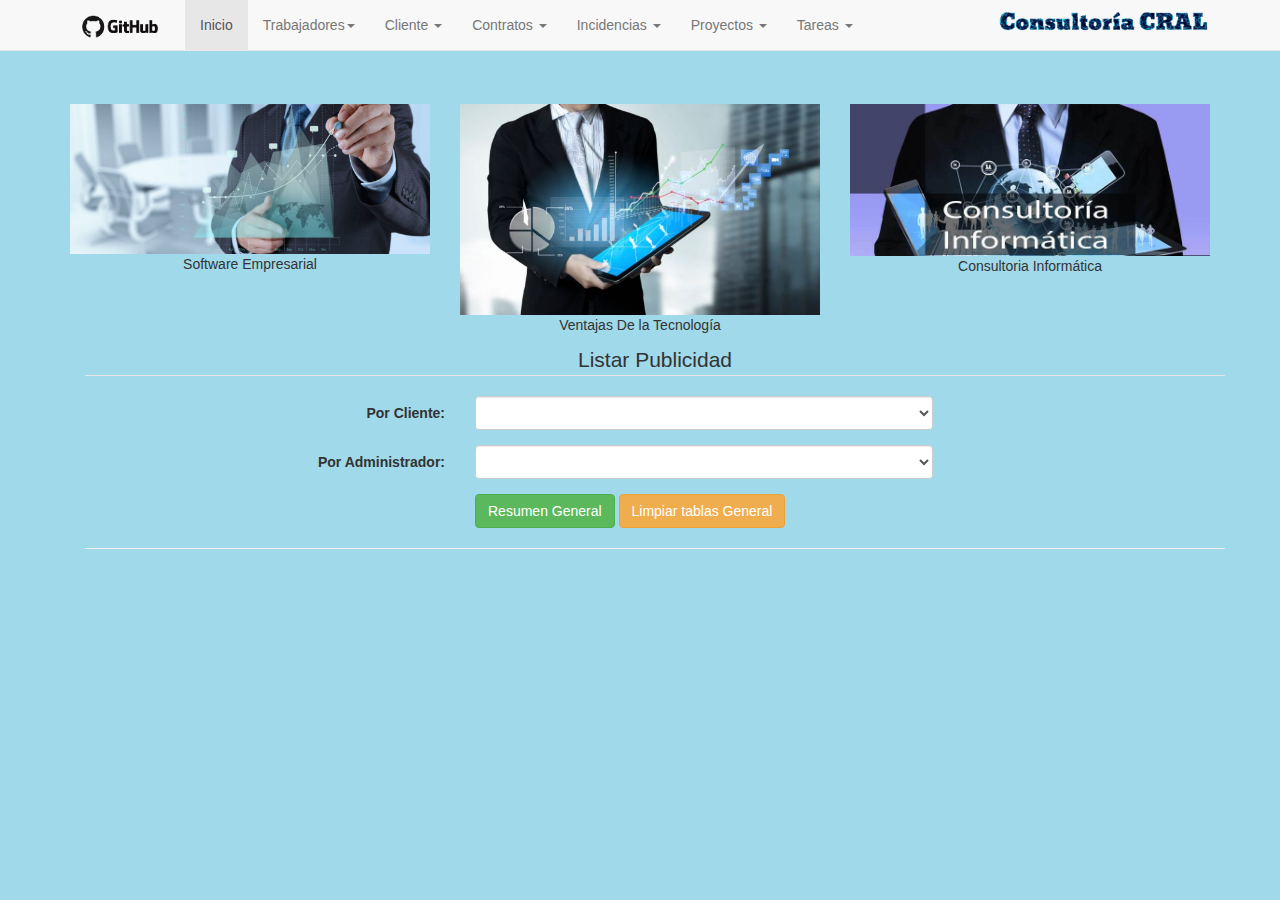
<file: index.html>
<!doctype html>
<html lang="es">
<head>
    <meta charset="UTF-8">
    <meta name="viewport"
          content="width=device-width, user-scalable=no, initial-scale=1.0, maximum-scale=1.0, minimum-scale=1.0">
    <meta http-equiv="X-UA-Compatible" content="ie=edge">

    <!-- Bootstrap -->

    <link href="bootstrap/css/bootstrap.min.css" rel="stylesheet">

    <link  href="css/toastr.css" rel="stylesheet">


    <!--<script src="https://oss.maxcdn.com/html5shiv/3.7.3/html5shiv.min.js"></script>-->
    <!--<script src="https://oss.maxcdn.com/respond/1.4.2/respond.min.js"></script>-->

    <link rel="stylesheet" href="css/styleMultilevel.css">

    <style>


        body{
           /* background-image: url(Consultoría.png);
            background-repeat: no-repeat;
            background-position: 280px 30px;*/
            background-color: rgba(71, 182, 214, 0.52);

        }

    </style>




    <title>Consultoria CRAL</title>
</head>
<body>

<!-- MENU NAVEGACION -->

<div class="container-fluid">
    <div class="navbar navbar-default navbar-fixed-top" role="navigation">
        <div class="container">
            <div class="navbar-header">
                <button type="button" class="navbar-toggle" data-toggle="collapse" data-target=".navbar-collapse">
                    <span class="sr-only">Toggle navigation</span>
                    <span class="icon-bar"></span>
                    <span class="icon-bar"></span>
                    <span class="icon-bar"></span>
                </button>
                <a class="navbar-brand" href="https://github.com/CristianGarciaO/Consultoria-Informatica">
                    <img class="img-responsive"  src="images/github.png" alt="Proyecto GitHub"
                         style="max-width:100px; margin-top: -7px;">
                    </a>
            </div>
            <div class="collapse navbar-collapse">
                <ul class="nav navbar-nav navbar-right">
                    <li><a href="#"><img src="images/logo.gif" class="img-responsive" alt="logo" style="max-width: 213px; margin-top: -6px;"></a></li>
                </ul>
                <ul class="nav navbar-nav">
                    <li class="active"><a id="eventInicio" href="#">Inicio</a></li>
                    <li>
                        <a href="#" class="dropdown-toggle" data-toggle="dropdown">Trabajadores<b class="caret"></b></a>
                        <ul class="dropdown-menu multi-level">
                            <li class="dropdown-submenu">
                                <a href="#" class="dropdown-toggle" data-toggle="dropdown">Administradores</a>
                                <ul class="dropdown-menu">
                                    <li><a id="eventNuevoAdmin" href="#">Nuevo Administrador</a></li>
                                    <li><a id="eventModificarAdmin" href="#">Modificar Administrador</a></li>
                                    <li class="divider"></li>
                                    <li><a href="#" id="eventListarAdministrador">Listar Administrador</a></li>
                                </ul>
                            </li>
                            <li class="dropdown-submenu">
                                <a href="#" class="dropdown-toggle" data-toggle="dropdown">Analistas</a>
                                <ul class="dropdown-menu">
                                    <li><a id="eventNuevoAnalista" href="#">Nuevo Analista</a></li>
                                    <li><a id="eventModificaAnalista" href="#">Modificar Analista</a></li>
                                    <li class="divider"></li>
                                    <li><a href="#" id="eventListarAnalistas">Listar Analista</a></li>
                                </ul>
                            </li>
                            <li class="dropdown-submenu">
                                <a href="#" class="dropdown-toggle" data-toggle="dropdown">Programadores</a>
                                <ul class="dropdown-menu">
                                    <li><a id="eventNuevoProgramador" href="#">Nuevo Programador</a></li>
                                    <li><a id="eventModificaProgramador" href="#">Modificar Programador</a></li>
                                    <li class="divider"></li>
                                    <li><a id="eventListarProgramadores" href="#">Listar Programador</a></li>
                                </ul>
                            </li>
                        </ul>
                    </li>
                    <li>
                        <a href="#" class="dropdown-toggle" data-toggle="dropdown">Cliente <b class="caret"></b></a>
                        <ul class="dropdown-menu">
                            <li><a id="eventNuevoCliente" href="#">Nuevo Cliente</a></li>
                            <li><a id="eventModificaCliente" href="#">Modificar Cliente</a></li>
                            <li class="divider"></li>
                            <li><a href="#" id="eventListarClientes">Listar Cliente</a></li>
                        </ul>
                    </li>
                    <li>
                        <a href="#" class="dropdown-toggle" data-toggle="dropdown">Contratos <b class="caret"></b></a>
                        <ul class="dropdown-menu">
                            <li><a id="eventNuevoContrato" href="#">Nuevo Contrato</a></li>
                            <li><a id="eventModificarContrato" href="#">Modificar Contrato</a></li>
                            <li class="divider"></li>
                            <li><a id="eventlistarContrato" href="#">Listar Contrato</a></li>
                            <li class="divider"></li>
                            <li class="dropdown-submenu">
                                <a href="#" class="dropdown-toggle" data-toggle="dropdown">Publicidad</a>
                                <ul class="dropdown-menu">
                                    <li><a id="eventNuevaPublicidad" href="#">Asignar Nueva Publicidad</a></li>
                                    <li><a id="eventEliminarPublicidad" href="#">Eliminar Publicidad</a></li>
                                    <li class="divider"></li>
                                    <li >
                                        <a id="eventListarPublicidad" href="#">Listar Publicidad</a>
                                        <!--<ul class="dropdown-menu">-->
                                            <!--<li><a href="#" id="eventListarPubliCliente">Por Cliente</a></li>-->
                                            <!--<li><a href="#" id="eventListarPubliProyecto">Por Proyecto</a></li>-->
                                            <!--<li><a  href="#" id="eventListarPublicidad">Todas</a></li>-->
                                        <!--</ul>-->
                                    </li>
                                </ul>
                            </li>
                        </ul>
                    </li>
                    <li>
                    <a href="#" class="dropdown-toggle" data-toggle="dropdown">Incidencias <b class="caret"></b></a>
                    <ul class="dropdown-menu">
                        <li><a id="eventNuevaIncidencia" href="#">Abrir Incidencia</a></li>
                        <li><a id="eventModificaIncidencia" href="#">Cerrar Incidencia</a></li>
                        <li class="divider"></li>
                        <li class="dropdown-submenu">
                            <a href="#" class="dropdown-toggle" data-toggle="dropdown">Listar Incidencias <b class="caret"></b></a>
                            <ul class="dropdown-menu">
                                <li><a href="#" id="eventListarIncidenciasSinCerrar">Sin Cerrar</a></li>
                                <li><a  href="#" id="eventListarIncidencias">Todas</a></li>
                            </ul>
                        </li>
                    </ul>
                </li>
                    <li>
                        <a href="#" class="dropdown-toggle" data-toggle="dropdown">Proyectos <b class="caret"></b></a>
                        <ul class="dropdown-menu">
                            <li><a id="eventNuevoProyecto" href="#">Nuevo Proyecto</a></li>
                            <li><a id="eventModificaProyecto" href="#">Modificar Proyecto</a></li>
                            <li class="divider"></li>
                            <li><a href="#" id="eventListarProyecto">Listar Proyectos</a>

                            </li>
                        </ul>
                    </li>
                    <li>
                        <a href="#" class="dropdown-toggle" data-toggle="dropdown">Tareas <b class="caret"></b></a>
                        <ul class="dropdown-menu">
                            <li><a id="eventNuevaTarea" href="#">Nueva Tarea</a></li>
                            <li><a id="eventModificaTarea" href="#">Modificar Tarea</a></li>
                            <li class="divider"></li>
                            <li><a href="#" id="eventListarTareas">Listar Tareas</a>

                            </li>
                        </ul>
                    </li>
                </ul>
            </div><!--/.nav-collapse -->
        </div>
    </div>
</div>

<div class="clearfix" id="clearfix"></div>
<div id="tablas"></div>

<div class="container text-center" id="pantallaInicial">
    <br>
    <div class="clearfix"></div>
    <br>
    <div class="row">
        <div class="col-sm-4">
            <img src="images/software_empresarial.jpg" class="img-responsive" style="width:100%" alt="Image">
            <p>Software Empresarial</p>
        </div>
        <div class="col-sm-4">
            <img src="images/ventajas-de-la-tecnologia.jpg" class="img-responsive" style="width:100%" alt="Image">
            <p>Ventajas De la Tecnología</p>
        </div>
        <div class="col-sm-4">
            <img src="images/ConsultoríaInformática.jpg" class="img-responsive" style="width:100%" alt="Image">
            <p>Consultoria Informática</p>
        </div>
    </div>
</div>
<!-- CONTENEDOR PRINCIPAL -->

<div class="container">

    <!-- ********** NUEVO CLIENTE ********** -->

    <div class="container" id="divFormNuevoCliente">

        <form class="form-horizontal" id="formuNuevoCliente">
            <legend class="text-center">Nuevo Cliente</legend>

            <div class="form-group">
                <label class="col-md-4 control-label" for="nombreCliente_NueCli">Nombre:</label>
                <div class="col-md-5">
                    <input id="nombreCliente_NueCli" name="nombreCliente" type="text" placeholder="max 30 caracteres" class="form-control input-md">
                </div>
            </div>

            <div class="form-group">
                <label class="col-md-4 control-label" for="apellidoCliente_NueCli">Apellido:</label>
                <div class="col-md-5">
                    <input id="apellidoCliente_NueCli" name="apellidoCliente" type="text" placeholder="max 30 caracteres" class="form-control input-md">

                </div>
            </div>

            <div class="form-group">
                <label class="col-md-4 control-label" for="dniCliente_NueCli">DNI:</label>
                <div class="col-md-5">
                    <input id="dniCliente_NueCli" name="dniCliente" type="text" placeholder="8 digitos mas letra" class="form-control input-md">

                </div>
            </div>

            <div class="form-group">
                <label class="col-md-4 control-label" for="telefonoCliente_NueCli">Teléfono:</label>
                <div class="col-md-5">
                    <input id="telefonoCliente_NueCli" name="telefonoCliente" type="text" placeholder="9 digitos" class="form-control input-md">

                </div>
            </div>

            <div class="form-group">
                <label class="col-md-4 control-label" for="direccionCliente_NueCli">Dirección:</label>
                <div class="col-md-5">
                    <input id="direccionCliente_NueCli" name="direccionCliente" type="text" placeholder="40 caracteres" class="form-control input-md">

                </div>
            </div>

            <div class="form-group">
                <label class="col-md-4 control-label" for="guardar_NueCli"></label>
                <div class="col-md-8">
                    <button type="button" id="guardar_NueCli" name="guardar" class="btn btn-success">Guardar</button>
                    <button type="button" id="limpiar_NueCli" name="limpiar" class="btn btn-warning">Limpiar Campos</button>
                </div>
            </div>
        </form>

    </div>


    <!-- ********** MODIFICA CLIENTE ********** -->

    <div class="container" id="divFormModificaCliente">

        <form class="form-horizontal" id="formuModificaCliente">

            <legend class="text-center">Modificar Cliente</legend>

            <div class="form-group">
                <label class="col-md-4 control-label" for="selectCliente_ModCli">Selecciona Cliente:</label>
                <div class="col-md-5">
                    <select id="selectCliente_ModCli" name="selectCliente" class="form-control">

                    </select>
                </div>
            </div>

            <hr>

            <!-- AUTOCOMPLETAR LOS CAMPOS CON LOS DATOS DEL CLIENTE QUE SE HA SELECCIONADO PARA MODIFICAR -->

            <div class="form-group">
                <label class="col-md-4 control-label" for="nombreCliente_ModCli">Nombre:</label>
                <div class="col-md-5">
                    <input id="nombreCliente_ModCli" name="nombreCliente" type="text" placeholder="max 30 caracteres" class="form-control input-md" required="">
                </div>
            </div>

            <div class="form-group">
                <label class="col-md-4 control-label" for="apellidoCliente_ModCli">Apellido:</label>
                <div class="col-md-5">
                    <input id="apellidoCliente_ModCli" name="apellidoCliente" type="text" placeholder="max 30 caracteres" class="form-control input-md">

                </div>
            </div>

            <div class="form-group">
                <label class="col-md-4 control-label" for="dniCliente_ModCli">DNI:</label>
                <div class="col-md-5">
                    <input id="dniCliente_ModCli" name="dniCliente" type="text" placeholder="8 digitos mas letra" class="form-control input-md" required="">

                </div>
            </div>

            <div class="form-group">
                <label class="col-md-4 control-label" for="telefonoCliente_ModCli">Teléfono:</label>
                <div class="col-md-5">
                    <input id="telefonoCliente_ModCli" name="telefonoCliente" type="text" placeholder="9 digitos" class="form-control input-md">

                </div>
            </div>

            <div class="form-group">
                <label class="col-md-4 control-label" for="direccionCliente_ModCli">Dirección:</label>
                <div class="col-md-5">
                    <input id="direccionCliente_ModCli" name="direccionCliente" type="text" placeholder="40 caracteres" class="form-control input-md">
                </div>
            </div>

            <div class="form-group">
                <label class="col-md-4 control-label" for="guardar_ModCli"></label>
                <div class="col-md-8">
                    <button type="button" id="guardar_ModCli" name="guardar" class="btn btn-success">Guardar</button>
                    <button type="button" id="limpiar_ModCli" name="limpiar" class="btn btn-warning">Limpiar Campos</button>
                </div>
            </div>
        </form>

    </div>


    <!-- ********** NUEVA INCIDENCIA ********** -->

    <div class="container" id="divFormNuevaIncidencia">

        <form id="formuNuevaIncidencia" class="form-horizontal">

            <legend class="text-center">Nueva Incidencia</legend>


            <div class="form-group">
                <label class="control-label col-md-4" for="asun_NueInc">Asunto</label>
                <div class="controls col-md-5">
                    <input id="asun_NueInc" name="asunto" type="text" placeholder="Máximo 60 caracteres" class="form-control input-md">

                </div>
            </div>


            <div class="form-group">
                <label class="control-label col-md-4" for="descripcion_NueInc">Descripción</label>
                <div class="controls col-md-5">
                    <textarea class="form-control textarea-md" id="descripcion_NueInc" name="desc_inc" placeholder="Describa minuciosamente el motivo de la incidencia"></textarea>
                </div>
            </div>


            <div class="form-group">
                <label class="control-label col-md-4">Prioridad: </label>
                <div class="controls col-md-5">
                    <label class="radio inline" for="prioridad-0">
                        <input type="radio" name="prioridad" id="prioridad-0" value="Grave" checked="checked">
                            Grave
                    </label>
                    <label class="radio inline" for="prioridad-1">
                        <input type="radio" name="prioridad" id="prioridad-1" value="Media">
                            Media
                    </label>
                    <label class="radio inline" for="prioridad-3">
                        <input type="radio" name="prioridad" id="prioridad-3" value="Leve">
                        Leve
                    </label>

                </div>
            </div>


            <div class="form-group">
                <label class="control-label col-md-4" for="administradores_NueInc">Selecciona Administrador</label>
                <div class="controls col-md-5">
                    <select id="administradores_NueInc" name="administradores" class=" form-control input-large">
                        <!--Aqui se crean los options dinamicamente-->
                    </select>
                </div>
            </div>

            <div class="form-group">
                <label class="col-md-4 control-label" for="guardar_NueInc"></label>
                <div class="col-md-8">
                    <button type="button" id="guardar_NueInc" name="guardar" class="btn btn-success">Guardar</button>
                    <button type="button" id="limpiar_NueInc" name="limpiar" class="btn btn-warning">Limpiar Campos</button>
                </div>
            </div>

        </form>




    </div>


    <!-- ********** CERRAR INCIDENCIA ********** -->

    <div class="container" id="divFormModificaIncidencia">

        <form id="formuModificaIncidencia" class="form-horizontal">

            <legend class="text-center">Cerrar Incidencia</legend>

            <!-- SELECCIONAR UNA INCIDENCIA EXISTENTE -->

            <div  class="form-group botones">
                <label class="col-md-4 control-label" for="incidencia_ModInc">Selecciona Incidencia:</label>
                <div class="col-md-5">
                    <select id="incidencia_ModInc" name="incidencia" class="form-control">
                        <!--Aqui las distintas incidencias existentes por cargarComboIncidencias()-->
                    </select>
                </div>
            </div>

            <hr>

            <!-- Al seleccionar, los demas campos se autocompletan con los datos correspondientes a la incidencia seleccionada -->

            <div class="form-group oculto">
                <label class="col-md-4 control-label" for="asun_ModInc">Asunto</label>
                <div class="col-md-5 controls">
                    <input id="asun_ModInc" name="prioridad" type="text" class="form-control input-md" readonly="readonly">

                </div>
            </div>

            <div class="form-group oculto">
                <label class="col-md-4 control-label" for="descripcion_ModInc">Descripción</label>
                <div class="col-md-5 controls">
                    <textarea id="descripcion_ModInc" class="form-control textarea-md" name="desc_inc" readonly="readonly"></textarea>
                </div>
            </div>

            <!-- Multiple Radios (inline) -->
            <div class="form-group oculto">
                <label class="col-md-4 control-label">Prioridad: </label>
                <div class="col-md-5 controls">
                    <input id="prioridad_ModInc" name="prioridad" type="text" class="form-control input-md" readonly="readonly">
                </div>
            </div>

            <!-- Select Basic -->
            <div class="form-group oculto" >
                <label class="col-md-4 control-label" for="administradores_ModInc">Administrador</label>
                <div class="col-md-5 controls">
                    <input id="administradores_ModInc" name="administradores" class="form-control input-large" readonly="readonly">
                      <!--Aqui el admin que abrio la incidencia-->
                    </input>
                </div>
            </div>


            <div class="form-group botones">
                <label class="col-md-4 control-label" for="guardar_ModInc"></label>
                <div class="col-md-8">
                    <button type="button" id="guardar_ModInc" name="cerrar" class="btn btn-success">Cerrar</button>
                    <button type="button" id="limpiar_ModInc" name="limpiar" class="btn btn-warning">Limpiar Campos</button>
                </div>
            </div>

        </form>

    </div>

    <!-- ********** NUEVA PUBLICIDAD ********** -->

    <div class="container" id="divFormNuevaPublioidad">

        <form id="formuNuevaPublicidad" class="form-horizontal">

            <legend class="text-center">Asigna Publicidad</legend>

            <div class="form-group">
                <label class="col-md-4 control-label" for="selectAdmin_NuePub">Selecciona Administrador</label>
                <div class="col-md-5">
                    <select id="selectAdmin_NuePub" name="selectAdmin" class="form-control">

                    </select>
                </div>
            </div>

            <!-- Select Basic -->
            <div class="form-group">
                <label class="col-md-4 control-label" for="cliente_NuePub">Selecciona Cliente:</label>
                <div class="col-md-5">
                    <select id="cliente_NuePub" name="cliente" class="form-control">

                    </select>
                </div>
            </div>


            <div class="form-group">
                <label class="col-md-4 control-label">Tipo:</label>
                <div class="col-md-5">
                    <label class="radio-inline">
                        <input type="radio" name="tipo"  value="Twitter" checked="checked">
                        Twitter
                    </label>
                    <label class="radio-inline">
                        <input type="radio" name="tipo" value="Facebook">
                        Facebook
                    </label>
                    <label class="radio-inline">
                        <input type="radio" name="tipo" value="Email">
                        Email
                    </label>
                </div>
            </div>

            <!-- Textarea -->
            <div class="form-group">
                <label class="col-md-4 control-label" for="descripcion_NuePub">Descripción</label>
                <div class="col-md-5">
                    <textarea class="form-control" id="descripcion_NuePub" name="descripcionPublicidad"></textarea>
                </div>
            </div>

            <!-- Button (Double) -->
            <div class="form-group">
                <label class="col-md-4 control-label" for="guardar_NuePub"></label>
                <div class="col-md-8">
                    <button type="button" id="guardar_NuePub" name="guardar" class="btn btn-success">Guardar</button>
                    <button type="button" id="limpiar_NuePub" name="limpiar" class="btn btn-warning">Limpiar Campos</button>
                </div>
            </div>

        </form>

    </div>


    <!-- ********** ELIMINAR PUBLICIDAD ********** -->

    <div class="container" id="divFormEliminaPublicidad">

        <form id="formuElimiarPublicidad" class="form-horizontal">

            <legend class="text-center">Eliminar Publicidad</legend>

            <div class="form-group">
                <label class="col-md-4 control-label" for="selectPublicidad_EliPub">Selecciona Publicidad:</label>
                <div class="col-md-5">
                    <select id="selectPublicidad_EliPub" name="selectPublicidad" class="form-control">

                    </select>
                </div>
            </div>

            <div class="form-group">
                <label class="col-md-4 control-label" for="eliminar_EliPub"></label>
                <div class="col-md-8">
                    <button type="button" id="eliminar_EliPub" name="guardar" class="btn btn-success">Eliminar</button>
                    <button type="button" id="limpiar_EliPub" name="limpiar" class="btn btn-warning">Limpiar Campos</button>
                </div>
            </div>
        </form>

    </div>

    <!-- ********** LISTAR PUBLICIDAD ********** -->

    <div class="container" id="divFormListarPublicidad">

        <form id="formuListarPublicidad" class="form-horizontal">

            <legend class="text-center">Listar Publicidad</legend>

            <div class="form-group">
                <label class="col-md-4 control-label" for="selectListaPub_Cli">Por Cliente:</label>
                <div class="col-md-5">
                    <select id="selectListaPub_Cli" name="selectListaPubCli" class="form-control">

                    </select>
                </div>
            </div>

            <div class="form-group">
                <label class="col-md-4 control-label" for="selectListaPub_Admin">Por Administrador:</label>
                <div class="col-md-5">
                    <select id="selectListaPub_Admin" name="selectListaPubAdmin" class="form-control">

                    </select>
                </div>
            </div>

            <div class="form-group">
                <label class="col-md-4 control-label" for="listaTodaPublicidad"></label>
                <div class="col-md-8">
                    <button type="button" id="listaTodaPublicidad" name="listaTodo" class="btn btn-success">Resumen General</button>
                    <button type="button" id="limpiarTablasPubli" name="limpiarTabPub" class="btn btn-warning">Limpiar tablas General</button>
                </div>
            </div>

            <div id="listasPublicidad">
                <hr>
            </div>

        </form>

    </div>


    <!-- ********** NUEVO CONTRATO ********** -->

    <div class="container" id="divFormNuevoContrato">

        <form id="formuNuevoContrato" class="form-horizontal">

            <legend class="text-center">Nuevo Contrato</legend>


            <div class="form-group">
                <label class="col-md-4 control-label" for="nombreProyecto_NueCon">Selecciona Proyecto:</label>
                <div class="col-md-5">
                    <select id="nombreProyecto_NueCon" name="nombreProyecto" class="form-control">

                    </select>
                </div>
            </div>

            <!-- Select Basic -->
            <div class="form-group">
                <label class="col-md-4 control-label" for="cliente_NueCon">Selecciona Cliente:</label>
                <div class="col-md-5">
                    <select id="cliente_NueCon" name="cliente" class="form-control">

                    </select>
                </div>
            </div>

            <!-- Text input-->
            <div class="form-group">
                <label class="col-md-4 control-label" for="precio_NueCon">Precio del Proyecto: </label>
                <div class="col-md-5">
                    <input id="precio_NueCon" name="precio" type="text" placeholder="Máximo 10 digitos y entre 1 y 2 decimales" class="form-control input-md">

                </div>
            </div>

            <!-- Text input-->
            <div class="form-group">
                <label class="col-md-4 control-label" for="fechaIni_NueCon">Fecha Inicio:</label>
                <div class="col-md-5">
                    <input id="fechaIni_NueCon" name="fechaIni" type="text" placeholder="aaaa-mm-dd" class="form-control input-md" required="">

                </div>
            </div>

            <!-- Text input-->
            <div class="form-group">
                <label class="col-md-4 control-label" for="fechaFin_NueCon">Fecha Fin:</label>
                <div class="col-md-5">
                    <input id="fechaFin_NueCon" name="fechaFin" type="text" placeholder="aaaa-mm-dd" class="form-control input-md" required="">

                </div>
            </div>


            <div class="form-group">
                <label class="col-md-4 control-label" for="guardar_NueCon"></label>
                <div class="col-md-8">
                    <button type="button" id="guardar_NueCon" name="guardar" class="btn btn-success">Guardar</button>
                    <button type="button" id="limpiar_NueCon" name="limpiar" class="btn btn-warning">Limpiar Campos</button>
                </div>
            </div>

        </form>
    </div>


    <!-- ********** MODIFICAR CONTRATO ********** -->

    <div class="container" id="divFormModificarContrato">

        <form id="formuModificarContrato" class="form-horizontal">

            <legend class="text-center">Modificar Contrato</legend>

            <div class="form-group">
                <label class="col-md-4 control-label" for="selectContrato_ModCon">Selecciona Contrato</label>
                <div class="col-md-5">
                    <select id="selectContrato_ModCon" name="selectContrato" class="form-control">
                       
                    </select>
                </div>
            </div>

            <!-- AL SELECCIONAR EL CONTRATO, EL RESTO DE CAMPOS DE DEBEN AUTOCOMPLETAR CON LOS DATOS DEL CONTRATO SELECCIONADO -->

			<div id="nomCon" class="form-group oculto">
                <label class="col-md-4 control-label" for="nombreProyecto_ModCon">Proyecto: </label>
                <div class="col-md-5">
                    <input id="nombreProyecto_ModCon" name="nombreProyecto" type="text" placeholder="Máx 20 caracteres" class="form-control input-md">
                </div>
            </div>
			
			<div id="nomCli" class="form-group oculto">
                <label class="col-md-4 control-label" for="cliente_ModCon">Cliente: </label>
                <div class="col-md-5">
                    <input id="cliente_ModCon" name="cliente" type="text" placeholder="Máx 30 caracteres" class="form-control input-md">
                </div>
            </div>
			
            <div class="form-group">
                <label class="col-md-4 control-label" for="precio_ModCon">Precio del Proyecto: </label>
                <div class="col-md-5">
                    <input id="precio_ModCon" name="precio" type="text" placeholder="Máximo 10 digitos y entre 1 y 2 decimales" class="form-control input-md">

                </div>
            </div>

            <div class="form-group">
                <label class="col-md-4 control-label" for="fechaIni_ModCon">Fecha Inicio:</label>
                <div class="col-md-5">
                    <input id="fechaIni_ModCon" name="fechaIni" type="text" placeholder="aaaa-mm-dd" class="form-control input-md">

                </div>
            </div>

            <div class="form-group">
                <label class="col-md-4 control-label" for="fechaFin_ModCon">Fecha Fin:</label>
                <div class="col-md-5">
                    <input id="fechaFin_ModCon" name="fechaFin" type="text" placeholder="aaaa-mm-dd" class="form-control input-md">

                </div>
            </div>

            <div class="form-group">
                <label class="col-md-4 control-label" for="guardar_ModCon"></label>
                <div class="col-md-8">
                    <button type="button" id="guardar_ModCon" name="guardar" class="btn btn-success">Guardar</button>
                    <button type="button" id="limpiar_ModCon" name="limpiar" class="btn btn-warning">Limpiar Campos</button>
                </div>
            </div>


        </form>

    </div>


    <!-- ********** NUEVO ADMINISTRADOR ********** -->

    <div class="container" id="divFormNuevoAdministrador">


        <form id="formuNuevoAdmin" class="form-horizontal">

            <legend class="text-center">Nuevo Administrador</legend>


            <div class="form-group">
                <label class="col-md-4 control-label" for="nombreAdmin_NueAdm">Nombre:</label>
                <div class="col-md-5">
                    <input id="nombreAdmin_NueAdm" name="nombreAdmin" type="text" placeholder="max 30 caracteres" class="form-control input-md" required="">

                </div>
            </div>


            <div class="form-group">
                <label class="col-md-4 control-label" for="apellidoAdmin_NueAdm">Apellido:</label>
                <div class="col-md-5">
                    <input id="apellidoAdmin_NueAdm" name="apellidoAdmin" type="text" placeholder="max 30 caracteres" class="form-control input-md">

                </div>
            </div>


            <div class="form-group">
                <label class="col-md-4 control-label" for="dniAdmin_NueAdm">DNI:</label>
                <div class="col-md-5">
                    <input id="dniAdmin_NueAdm" name="dniAdmin" type="text" placeholder="8 digitos mas letra mayuscula" class="form-control input-md" required="">

                </div>
            </div>


            <div class="form-group">
                <label class="col-md-4 control-label" for="telefonoAdmin_NueAdm">Teléfono:</label>
                <div class="col-md-5">
                    <input id="telefonoAdmin_NueAdm" name="telefonoAdmin" type="text" placeholder="9 digitos" class="form-control input-md">

                </div>
            </div>


            <div class="form-group">
                <label class="col-md-4 control-label" for="direccionAdmin_NueAdm">Dirección:</label>
                <div class="col-md-5">
                    <input id="direccionAdmin_NueAdm" name="direccionAdmin" type="text" placeholder="40 caracteres" class="form-control input-md">

                </div>
            </div>


            <div class="form-group">
                <label class="col-md-4 control-label" for="guardar_NueAdm"></label>
                <div class="col-md-8">
                    <button type="button" id="guardar_NueAdm" name="guardar" class="btn btn-success">Guardar</button>
                    <button type="button" id="limpiar_NueAdm" name="limpiar" class="btn btn-warning">Limpiar Campos</button>
                </div>
            </div>


        </form>

    </div>


    <!-- ********** MODIFICAR ADMINISTRADOR ********** -->

    <div class="container" id="divFormModificarAdministrador">

        <form id="formuModificarAdmin" class="form-horizontal">

            <legend class="text-center">Modificar Administrador</legend>

            <div class="form-group">
                <label class="col-md-4 control-label" for="selectAdmin_ModAdm">Selecciona Administrador:</label>
                <div class="col-md-5">
                    <select id="selectAdmin_ModAdm" name="selectAdmin" class="form-control">

                    </select>
                </div>
            </div>

            <hr>

            <!-- AUTOCOMPLETAR LOS CAMPOS CON LOS DATOS DEL ADMIN SELECCIONADO-->


            <div class="form-group">
                <label class="col-md-4 control-label" for="nombreAdmin_ModAdm">Nombre:</label>
                <div class="col-md-5">
                    <input id="nombreAdmin_ModAdm" name="nombreAdmin" type="text" placeholder="max 30 caracteres" class="form-control input-md">

                </div>
            </div>


            <div class="form-group">
                <label class="col-md-4 control-label" for="apellidoAdmin_ModAdm">Apellido:</label>
                <div class="col-md-5">
                    <input id="apellidoAdmin_ModAdm" name="apellidoAdmin" type="text" placeholder="max 30 caracteres" class="form-control input-md">

                </div>
            </div>


            <div class="form-group">
                <label class="col-md-4 control-label" for="dniAdmin_ModAdm">DNI:</label>
                <div class="col-md-5">
                    <input id="dniAdmin_ModAdm" name="dniAdmin" type="text" placeholder="8 digitos mas letra" class="form-control input-md">

                </div>
            </div>


            <div class="form-group">
                <label class="col-md-4 control-label" for="telefonoAdmin_ModAdm">Teléfono:</label>
                <div class="col-md-5">
                    <input id="telefonoAdmin_ModAdm" name="telefonoAdmin" type="text" placeholder="9 digitos" class="form-control input-md">

                </div>
            </div>


            <div class="form-group">
                <label class="col-md-4 control-label" for="direccionAdmin_ModAdm">Dirección:</label>
                <div class="col-md-5">
                    <input id="direccionAdmin_ModAdm" name="direccionAdmin" type="text" placeholder="40 caracteres" class="form-control input-md">

                </div>
            </div>


            <div class="form-group">
                <label class="col-md-4 control-label" for="guardar_ModAdm"></label>
                <div class="col-md-8">
                    <button type="button" id="guardar_ModAdm" name="guardar" class="btn btn-success">Guardar</button>
                    <button type="button" id="limpiar_ModAdm" name="limpiar" class="btn btn-warning">Limpiar Campos</button>
                </div>
            </div>

        </form>


</div>


    <!-- ********** NUEVO PROYECTO ********** -->

    <div class="container" id="divFormNuevoProyecto">

    <form class="form-horizontal" id="formuNuevoProyecto">
        <fieldset>

            <!-- Form Name -->
            <legend class="text-center">Nuevo Proyecto</legend>

            <!-- Text input-->
            <div class="form-group">
                <label class="col-md-4 control-label" for="nombreProyecto">Nombre</label>
                <div class="col-md-4">
                    <input id="nombreProyecto" name="nombreProyecto" type="text" placeholder="Máximo 20 carateres" class="form-control input-md" required="">

                </div>
            </div>

            <!-- Select Basic -->
            <div class="form-group">
                <label class="col-md-4 control-label" for="tareasProyecto">Tareas</label>
                <div class="col-md-4">
                    <select id="tareasProyecto" name="tareasProyecto" class="form-control"  multiple="multiple">

                    </select>
                </div>
            </div>

            <!-- Select Basic -->
            <div class="form-group">
                <label class="col-md-4 control-label" for="analistasProyecto">Analistas</label>
                <div class="col-md-4">
                    <select id="analistasProyecto" name="analistasProyecto" class="form-control"  multiple="multiple">

                    </select>
                </div>
            </div>

            <!-- Button -->
            <div class="form-group">
                <label class="col-md-4 control-label" for="proyecto"></label>
                <div class="col-md-4">
                    <button type="button" id="proyecto" name="proyecto" class="btn btn-primary">Crear Proyecto</button>
                </div>
            </div>

        </fieldset>
    </form>




</div>


    <!-- ********** MODIFICAR PROYECTO ********** -->
    <div class="container" id="divFormModificaProyecto">

        <form class="form-horizontal" id="formuModificaProyecto">
            <fieldset>

                <!-- Form Name -->
                <legend class="text-center">Modificar Proyecto</legend>

                <!-- Select Basic -->
                <div class="form-group">
                    <label class="col-md-4 control-label" for="selectProy_ModProy">Selecciona Proyecto</label>
                    <div class="col-md-4">
                        <select id="selectProy_ModProy" name="selectProy_ModProy" class="form-control">

                        </select>
                    </div>
                </div>
                <hr>
                <!-- Text input-->
                <div class="form-group">
                    <label class="col-md-4 control-label" for="nombreProyecto_modPr">Nombre</label>
                    <div class="col-md-4">
                        <input id="nombreProyecto_modPr" name="nombreProyectoMod" type="text" placeholder="Máximo 20 carateres" class="form-control input-md" required="">

                    </div>
                </div>

                <!-- Select Basic -->
                <div class="form-group">
                    <label class="col-md-4 control-label" for="tareasProyMod">Tareas</label>
                    <div class="col-md-4">
                        <select id="tareasProyMod" name="tareasProyMod" class="form-control"  multiple="multiple">

                        </select>
                    </div>
                </div>

                <!-- Select Basic -->
                <div class="form-group">
                    <label class="col-md-4 control-label" for="analistasProyMod">Analistas</label>
                    <div class="col-md-4">
                        <select id="analistasProyMod" name="analistasProyMod" class="form-control"  multiple="multiple">

                        </select>
                    </div>
                </div>

                <!-- Button -->
                <div class="form-group">
                    <label class="col-md-4 control-label" for="proyecto"></label>
                    <div class="col-md-4">
                        <button type="button" id="proyectoModificar" name="proyecto" class="btn btn-primary">Modificar Proyecto</button>
                    </div>
                </div>

            </fieldset>
        </form>




    </div>


    <!-- ********** NUEVA TAREA ********** -->

    <div class="container" id="divFormNuevaTarea">

        <form class="form-horizontal" id="formuNuevaTarea">
            <fieldset>

                <!-- Form Name -->
                <legend class="text-center">Nueva Tarea</legend>

                <div class="form-group">
                    <label class="col-md-4 control-label" for="nTareaCodigo">Código</label>
                    <div class="col-md-4">
                        <div class="input-group">
                            <input id="nTareaCodigo" name="nTareaCodigo" class="form-control" placeholder="Código" type="text" required="" disabled="disabled" >
                            <span class="input-group-addon" href="#" id="eventGenerarCodigoTarea"><a href="#">Código</a></span>
                        </div>

                    </div>
                </div>


                <!-- Text input-->
                <div class="form-group">
                    <label class="col-md-4 control-label" for="nombreTarea">Nombre</label>
                    <div class="col-md-4">
                        <input id="nombreTarea" name="nombreTarea" type="text" placeholder="Nombre Tarea" class="form-control input-md" required="">

                    </div>
                </div>

                <!-- Text input-->
                <div class="form-group">
                    <label class="col-md-4 control-label" for="fechaini">Fecha Inicial</label>
                    <div class="col-md-4">
                        <input id="fechaIni" name="fechaIni" type="text" placeholder="Fecha inicial" class="form-control input-md" >

                    </div>
                </div>

                <!-- Select Basic -->
                <div class="form-group">
                    <label class="col-md-4 control-label" for="nombreProyectoSelect">Nombre Proyecto</label>
                    <div class="col-md-4">
                        <select id="nombreProyectoSelect" name="nombreProyectoSelect" class="form-control">

                        </select>
                    </div>
                </div>

                <!-- Text input-->
                <div class="form-group">
                    <label class="col-md-4 control-label" for="fechafin">Fecha Fin</label>
                    <div class="col-md-4">
                        <input id="fechaFin" name="fechaFin" type="text" placeholder="Fecha final" class="form-control input-md" required=""  >

                    </div>
                </div>

                <!-- Multiple Radios (inline) -->
                <div class="form-group">
                    <label class="col-md-4 control-label">Estado</label>
                    <div class="col-md-5">
                        <label class="radio-inline" for="radioEstado-0">
                           <input type="radio" name="radioEstado" id="radioEstado-0" value="Sin Hacer" checked="checked">
                            Sin Hacer
                        </label>
                        <label class="radio-inline" for="radioEstado-1">
                            <input type="radio" name="radioEstado" id="radioEstado-1" value="Empezado">
                            Empezado
                        </label>
                        <label class="radio-inline" for="radioEstado-2">
                            <input type="radio" name="radioEstado" id="radioEstado-2" value="Avanzado">
                            Avanzado
                        </label>
                        <label class="radio-inline" for="radioEstado-3">
                            <input type="radio" name="radioEstado" id="radioEstado-3" value="Casi Terminado">
                            Casi Terminado
                        </label>
                        <label class="radio-inline" for="radioEstado-4">
                            <input type="radio" name="radioEstado" id="radioEstado-4" value="Finalizado">
                            Finalizado
                        </label>
                    </div>
                </div>

                <div class="form-group">
                    <label class="col-md-4 control-label" for="CrearTarea"></label>
                    <div class="col-md-4">
                        <button type="button" id="crearTarea" name="crearTarea" class="btn btn-primary">Crear Tarea</button>
                    </div>
                </div>

            </fieldset>
        </form>






    </div>

    <!-- ********** MODIFICAR TAREA ********** -->

	
    <div class="container" id="divFormModificaTarea">

        <form class="form-horizontal" id="formuModificaTarea">
            <fieldset>

                <!-- Form Name -->
                <legend class="text-center">Modificar Tarea</legend>

                <div class="form-group">
                    <label class="col-md-4 control-label" for="selectTarea_ModTarea">Selecciona Tarea:</label>
                    <div class="col-md-5">
                        <select id="selectTarea_ModTarea" name="selectTarea" class="form-control">

                        </select>
                    </div>
                </div>

                <hr>

                <div class="form-group">
                    <label class="col-md-4 control-label" for="nTareaCodigoMod">Código</label>
                    <div class="col-md-4">
                        <div class="input-group">
                            <input id="nTareaCodigoMod" name="nTareaCodigoMod" class="form-control" placeholder="Código" type="text" required="" disabled="disabled" >
                            <span class="input-group-addon" href="#" id="eventGenerarCodigoTareaMod">Código</span>
                        </div>

                    </div>
                </div>


                <!-- Text input-->
                <div class="form-group">
                    <label class="col-md-4 control-label" for="nombreTareaMod">Nombre</label>
                    <div class="col-md-4">
                        <input id="nombreTareaMod" name="nombreTareaMod" type="text" placeholder="Nombre Tarea" class="form-control input-md" required="">

                    </div>
                </div>

                <!-- Text input-->
                <div class="form-group">
                    <label class="col-md-4 control-label" for="fechaini">Fecha Inicial</label>
                    <div class="col-md-4">
                        <input id="fechainiMod" name="fechainiMod" type="text" placeholder="Fecha inicial" class="form-control input-md" required="">

                    </div>
                </div>

                <!-- Select Basic -->
                <div class="form-group">
                    <label class="col-md-4 control-label" for="nombreProyectoSelectMod">Nombre Proyecto</label>
                    <div class="col-md-4">
                        <select id="nombreProyectoSelectMod" name="nombreProyectoSelectMod" class="form-control">

                        </select>
                    </div>
                </div>

                <!-- Text input-->
                <div class="form-group">
                    <label class="col-md-4 control-label" for="fechafinMod">Fecha Fin</label>
                    <div class="col-md-4">
                        <input id="fechafinMod" name="fechafinMod" type="text" placeholder="Fecha final" class="form-control input-md" required="">

                    </div>
                </div>

                <!-- Multiple Radios (inline) -->
                <div class="form-group">
                    <label class="col-md-4 control-label">Estado</label>
                    <div class="col-md-5">
                        <label class="radio-inline" for="radioEstadoMod-0">
                            <input type="radio" name="radioEstadoMod" id="radioEstadoMod-0" value="Sin Hacer" checked="checked" readonly>
                            Sin Hacer
                        </label>
                        <label class="radio-inline" for="radioEstadoMod-1">
                            <input type="radio" name="radioEstadoMod" id="radioEstadoMod-1" value="Empezado" readonly>
                            Empezado
                        </label>
                        <label class="radio-inline" for="radioEstadoMod-2">
                            <input type="radio" name="radioEstadoMod" id="radioEstadoMod-2" value="Avanzado" readonly>
                            Avanzado
                        </label>
                        <label class="radio-inline" for="radioEstadoMod-3">
                            <input type="radio" name="radioEstadoMod" id="radioEstadoMod-3" value="Casi Terminado" readonly>
                            Casi Terminado
                        </label>
                        <label class="radio-inline" for="radioEstadoMod-4">
                            <input type="radio" name="radioEstadoMod" id="radioEstadoMod-4" value="Finalizado" readonly>
                            Finalizado
                        </label>
                    </div>
                </div>

                <div class="form-group">
                    <label class="col-md-4 control-label" for="CrearTarea"></label>
                    <div class="col-md-4">
                        <button type="button" id="modificarTarea" name="ModificaTarea" class="btn btn-primary">Modifica Tarea</button>
                    </div>
                </div>

            </fieldset>
        </form>






    </div>


    <!-- ********** NUEVO ANALISTA ********** -->

    <div class="container" id="divFormNuevoAnalista">
    <form class="form-horizontal" id="formuNuevoAnalista">
        <fieldset>

            <!-- Form Name -->
            <legend class="text-center">Analista</legend>


            <div class="form-group">
                <label class="col-md-4 control-label" for="nombreAnalis_NueAnalist">Nombre:</label>
                <div class="col-md-5">
                    <input id="nombreAnalis_NueAnalist" name="nombreAnalista" type="text" placeholder="max 30 caracteres" class="form-control input-md" required="">

                </div>
            </div>


            <div class="form-group">
                <label class="col-md-4 control-label" for="apellidosAnalis_NueAnalist">Apellidos:</label>
                <div class="col-md-5">
                    <input id="apellidosAnalis_NueAnalist" name="apellidosAnalsta" type="text" placeholder="max 30 caracteres" class="form-control input-md">

                </div>
            </div>


            <div class="form-group">
                <label class="col-md-4 control-label" for="dniAnalis_NueAnalist">DNI:</label>
                <div class="col-md-5">
                    <input id="dniAnalis_NueAnalist" name="dniAnalist" type="text" placeholder="8 digitos más letra mayuscula" class="form-control input-md" required="">

                </div>
            </div>


            <div class="form-group">
                <label class="col-md-4 control-label" for="telefonoAnalis_NueAnalist">Teléfono:</label>
                <div class="col-md-5">
                    <input id="telefonoAnalis_NueAnalist" name="telefonoAnalista" type="text" placeholder="9 digitos" class="form-control input-md">

                </div>
            </div>


            <div class="form-group">
                <label class="col-md-4 control-label" for="direccionAnalis_NueAnalist">Dirección:</label>
                <div class="col-md-5">
                    <input id="direccionAnalis_NueAnalist" name="direccionAnalista" type="text" placeholder="40 caracteres" class="form-control input-md">

                </div>
            </div>

            <!-- Select Multiple -->
            <div class="form-group">
                <label class="col-md-4 control-label" for="selectPrograAnalista">Selecciona Programador(es)</label>
                <div class="col-md-4">
                    <select id="selectPrograAnalista" name="selectPrograAnalista" class="form-control" multiple="multiple">

                    </select>
                </div>
            </div>

            <div class="form-group">
                <label class="col-md-4 control-label" for="CrearTarea"></label>
                <div class="col-md-4">
                    <button type="button" id="añadirAnalista" name="añadirAnalista" class="btn btn-primary">Añadir Analista</button>
                </div>
            </div>

        </fieldset>
    </form>
</div>


    <!-- ********** MODIFICAR ANALISTA ********** -->

    <div class="container" id="divFormModificaAnalista">
        <form class="form-horizontal" id="formuModificaAnalista">
            <fieldset>

                <!-- Form Name -->
                <legend class="text-center">Analista</legend>

                <!-- Select Basic -->
                <div class="form-group">
                    <label class="col-md-4 control-label" for="selectAnalis_Mod">Analista</label>
                    <div class="col-md-4">
                        <select id="selectAnalis_Mod" name="selectAnalis_Mod" class="form-control">
                           <!--se cargan las options-->
                        </select>
                    </div>
                </div>

                <br>

                <div class="form-group">
                    <label class="col-md-4 control-label" for="nombreAnalis_Mod">Nombre:</label>
                    <div class="col-md-5">
                        <input id="nombreAnalis_Mod" name="nombreAnalistaMod" type="text" placeholder="max 30 caracteres" class="form-control input-md" required="">

                    </div>
                </div>


                <div class="form-group">
                    <label class="col-md-4 control-label" for="apellidosAnalis_Mod">Apellidos:</label>
                    <div class="col-md-5">
                        <input id="apellidosAnalis_Mod" name="apellidosAnalstaMod" type="text" placeholder="max 30 caracteres" class="form-control input-md">

                    </div>
                </div>


                <div class="form-group">
                    <label class="col-md-4 control-label" for="dniAnalis_Mod">DNI:</label>
                    <div class="col-md-5">
                        <input id="dniAnalis_Mod" name="dniAnalistMod" type="text" placeholder="8 digitos más letra mayuscula" class="form-control input-md" required="">

                    </div>
                </div>


                <div class="form-group">
                    <label class="col-md-4 control-label" for="telefonoAnalis_Mod">Teléfono:</label>
                    <div class="col-md-5">
                        <input id="telefonoAnalis_Mod" name="telefonoAnalistaMod" type="text" placeholder="9 digitos" class="form-control input-md">

                    </div>
                </div>


                <div class="form-group">
                    <label class="col-md-4 control-label" for="direccionAnalis_Mod">Dirección:</label>
                    <div class="col-md-5">
                        <input id="direccionAnalis_Mod" name="direccionAnalistaMod" type="text" placeholder="40 caracteres" class="form-control input-md">

                    </div>
                </div>
                <!-- Select Multiple -->
                <div class="form-group">
                    <label class="col-md-4 control-label" for="selectPrograAnalistaModifica">Selecciona Programador(es)</label>
                    <div class="col-md-4">
                        <select id="selectPrograAnalistaModifica" name="selectPrograAnalistaModifica" class="form-control" multiple="multiple">

                        </select>
                    </div>
                </div>

                <div class="form-group">
                    <label class="col-md-4 control-label" for="modificarAnalista"></label>
                    <div class="col-md-4">
                        <button type="button" id="modificarAnalista" name="modificarAnalista" class="btn btn-primary">Modificar Analista</button>
                    </div>
                </div>

            </fieldset>
        </form>
    </div>

    <!-- ********** AÑADIR PROGRAMADOR ********** -->

    <div class="container" id="divFormNuevoProgramador">
        <form class="form-horizontal" id="formuNuevoProgramador">
            <fieldset>

                <!-- Form Name -->
                <legend class="text-center">Programador</legend>


                <div class="form-group">
                    <label class="col-md-4 control-label" for="nombreProgr_NueProgr">Nombre:</label>
                    <div class="col-md-5">
                        <input id="nombreProgr_NueProgr" name="nombreProgramador" type="text" placeholder="max 30 caracteres" class="form-control input-md" required="">

                    </div>
                </div>


                <div class="form-group">
                    <label class="col-md-4 control-label" for="apellidoAdmin_NueAdm">Apellidos:</label>
                    <div class="col-md-5">
                        <input id="apellidosProgr_NueProgr" name="apellidosProgramador" type="text" placeholder="max 30 caracteres" class="form-control input-md">

                    </div>
                </div>


                <div class="form-group">
                    <label class="col-md-4 control-label" for="dniAdmin_NueAdm">DNI:</label>
                    <div class="col-md-5">
                        <input id="dniProgr_NueProgr" name="dniProgramador" type="text" placeholder="8 digitos más letra mayuscula" class="form-control input-md" required="">

                    </div>
                </div>


                <div class="form-group">
                    <label class="col-md-4 control-label" for="telefonoAdmin_NueAdm">Teléfono:</label>
                    <div class="col-md-5">
                        <input id="telefonoProgr_NueProgr" name="telefonoProgramador" type="text" placeholder="9 digitos" class="form-control input-md">

                    </div>
                </div>


                <div class="form-group">
                    <label class="col-md-4 control-label" for="direccionAdmin_NueAdm">Dirección:</label>
                    <div class="col-md-5">
                        <input id="direccioProgr_NueProgr" name="direccionProgramador" type="text" placeholder="40 caracteres" class="form-control input-md">

                    </div>
                </div>

                <!-- Select Multiple -->
                <div class="form-group">
                    <label class="col-md-4 control-label" for="selectPrograAnalista">Selecciona Analista</label>
                    <div class="col-md-4">
                        <select id="selectAnalistaProgr" name="selectAnalistaProgr" class="form-control">

                        </select>
                    </div>
                </div>

                <div class="form-group">
                    <label class="col-md-4 control-label" for="CrearTarea"></label>
                    <div class="col-md-4">
                        <button type="button" id="añadirProgramador" name="añadirProgramador" class="btn btn-primary">Añadir Programador</button>
                    </div>
                </div>

            </fieldset>
        </form>
    </div>

    <!-- ********** MODIFICAR PROGRAMADOR ********** -->


    <div class="container" id="divFormModificaProgramador">
        <form class="form-horizontal" id="formuModificaProgramador">
            <fieldset>

                <!-- Form Name -->
                <legend class="text-center">Programador</legend>


                <!-- Select Basic -->
                <div class="form-group">
                    <label class="col-md-4 control-label" for="selectProgram_Mod">Programador:</label>
                    <div class="col-md-4">
                        <select id="selectProgram_Mod" name="selectProgram_Mod" class="form-control">
                            <!--se cargan las options-->
                        </select>
                    </div>
                </div>



                <div class="form-group">
                    <label class="col-md-4 control-label" for="nombreProgr_ModProgr">Nombre:</label>
                    <div class="col-md-5">
                        <input id="nombreProgr_ModProgr" name="nombreProgramadorMod" type="text" placeholder="max 30 caracteres" class="form-control input-md" required="" readonly="readonly">

                    </div>
                </div>


                <div class="form-group">
                    <label class="col-md-4 control-label" for="apellidosProgr_ModProgr">Apellidos:</label>
                    <div class="col-md-5">
                        <input id="apellidosProgr_ModProgr" name="apellidosProgramadorMod" type="text" placeholder="max 30 caracteres" class="form-control input-md" readonly="readonly">

                    </div>
                </div>


                <div class="form-group">
                    <label class="col-md-4 control-label" for="dniProgr_ModProgr">DNI:</label>
                    <div class="col-md-5">
                        <input id="dniProgr_ModProgr" name="dniProgramadorMod" type="text" placeholder="8 digitos más letra mayuscula" class="form-control input-md" required="" readonly="readonly">

                    </div>
                </div>


                <div class="form-group">
                    <label class="col-md-4 control-label" for="telefonoProgr_ModProgr">Teléfono:</label>
                    <div class="col-md-5">
                        <input id="telefonoProgr_ModProgr" name="telefonoProgramadorMod" type="text" placeholder="9 digitos" class="form-control input-md" readonly="readonly">

                    </div>
                </div>


                <div class="form-group">
                    <label class="col-md-4 control-label" for="direccioProgr_ModProgr">Dirección:</label>
                    <div class="col-md-5">
                        <input id="direccioProgr_ModProgr" name="direccionProgramadorMod" type="text" placeholder="40 caracteres" class="form-control input-md" readonly="readonly">

                    </div>
                </div>

                <!-- Select Multiple -->
                <div class="form-group">
                    <label class="col-md-4 control-label" for="selectAnalistaProgrMod">Selecciona Analista(s)</label>
                    <div class="col-md-4">
                        <select id="selectAnalistaProgrMod" name="selectAnalistaProgrMod" class="form-control">

                        </select>
                    </div>
                </div>

                <div class="form-group">
                    <label class="col-md-4 control-label" for="modificarProgramador"></label>
                    <div class="col-md-4">
                        <button type="button" id="modificarProgramador" name="modificarProgramador" class="btn btn-primary">Modificar Programador</button>
                    </div>
                </div>

            </fieldset>
        </form>
    </div>

</div>


<!--SCRIPTS-->




<!-- jQuery (necessary for Bootstrap's JavaScript plugins) -->
<script src="https://ajax.googleapis.com/ajax/libs/jquery/1.12.4/jquery.min.js"></script>
<!-- Include all compiled plugins (below), or include individual files as needed -->
<script src="bootstrap/js/bootstrap.min.js"></script>

<script src="js/toastr.js"></script>

<script type="text/javascript" src="js/objetos.js"></script>
<script type="text/javascript" src="js/principal.js"></script>
</body>
</html>
</file>
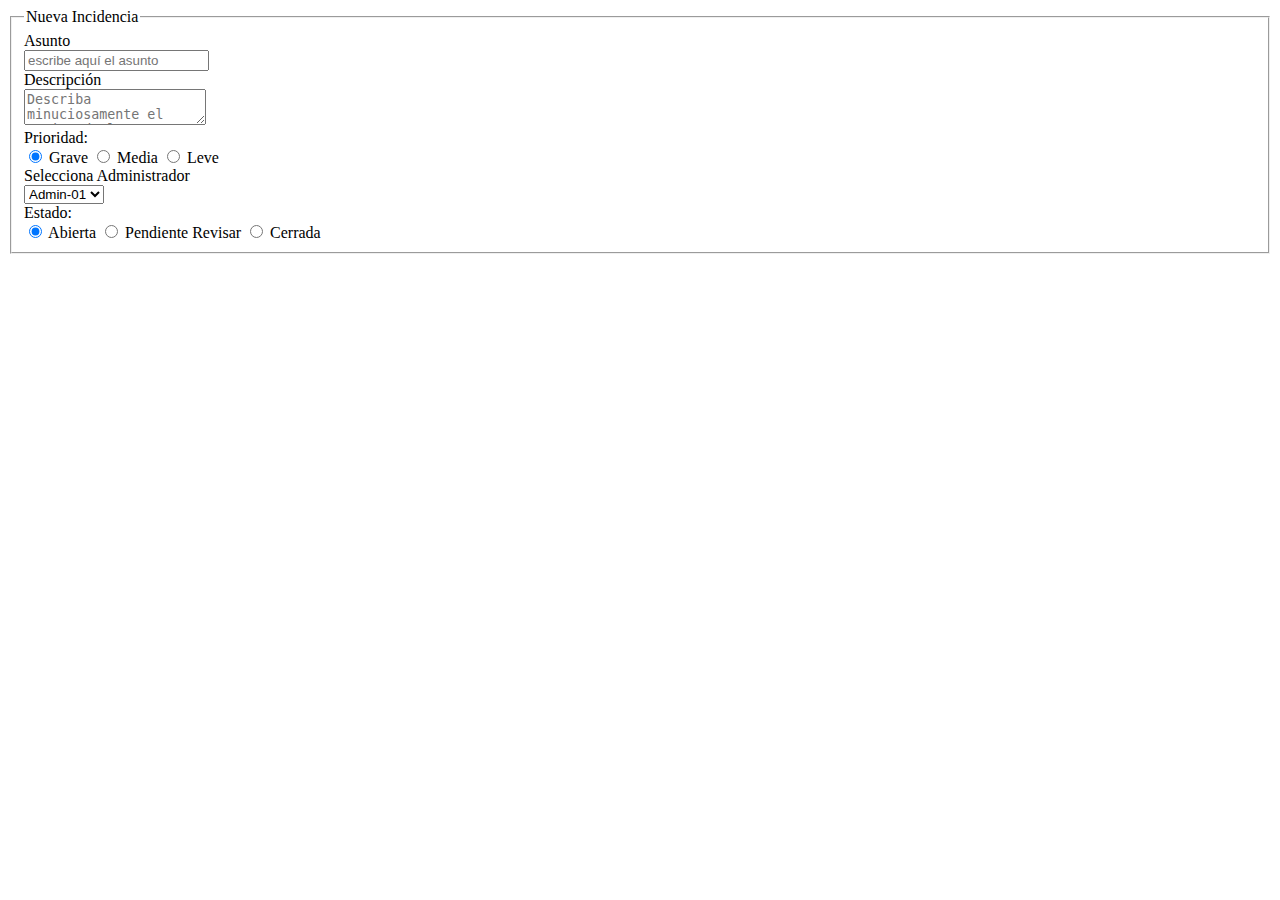
<file: Formularios/abreIncidencia.html>
<!DOCTYPE html>
<html lang="en">
<head>
    <meta charset="UTF-8">
    <title>Title</title>
</head>
<body>

<form name="abrirIncidencia" class="form-horizontal">
    <fieldset>

        <!-- Form Name -->
        <legend>Nueva Incidencia</legend>

        <!-- Text input-->
        <div class="control-group">
            <label class="control-label" for="prioridad">Asunto</label>
            <div class="controls">
                <input id="prioridad" name="prioridad" type="text" placeholder="escribe aquí el asunto" class="input-large">

            </div>
        </div>

        <!-- Textarea -->
        <div class="control-group">
            <label class="control-label" for="desc_inc">Descripción</label>
            <div class="controls">
                <textarea id="desc_inc" name="desc_inc" placeholder="Describa minuciosamente el motivo de la incidencia"></textarea>
            </div>
        </div>

        <!-- Multiple Radios (inline) -->
        <div class="control-group">
            <label class="control-label" for="prioridad">Prioridad: </label>
            <div class="controls">
                <label class="radio inline" for="prioridad-0">
                    <input type="radio" name="prioridad" id="prioridad-0" value="Grave" checked="checked">
                    Grave
                </label>
                <label class="radio inline" for="prioridad-1">
                    <input type="radio" name="prioridad" id="prioridad-1" value="Media">
                    Media
                </label>
                <label class="radio inline" for="prioridad-2">
                    <input type="radio" name="prioridad" id="prioridad-2" value="Leve">
                    Leve
                </label>
            </div>
        </div>

        <!-- Select Basic -->
        <div class="control-group">
            <label class="control-label" for="administradores">Selecciona Administrador</label>
            <div class="controls">
                <select id="administradores" name="administradores" class="input-large">
                    <option>Admin-01</option>
                    <option>Admin-02</option>
                    <option>Admin-03</option>
                </select>
            </div>
        </div>

        <!-- Multiple Radios (inline) -->
        <div class="control-group">
            <label class="control-label">Estado: </label>
            <div class="controls">
                <label class="radio inline" for="estado-0">
                    <input type="radio" name="estado" id="estado-0" value="Abierta" checked="checked">
                    Abierta
                </label>
                <label class="radio inline" for="estado-1">
                    <input type="radio" name="estado" id="estado-1" value="Pendiente Revisar">
                    Pendiente Revisar
                </label>
                <label class="radio inline" for="estado-2">
                    <input type="radio" name="estado" id="estado-2" value="Cerrada">
                    Cerrada
                </label>
            </div>
        </div>

    </fieldset>
</form>
</body>
</html>
</file>
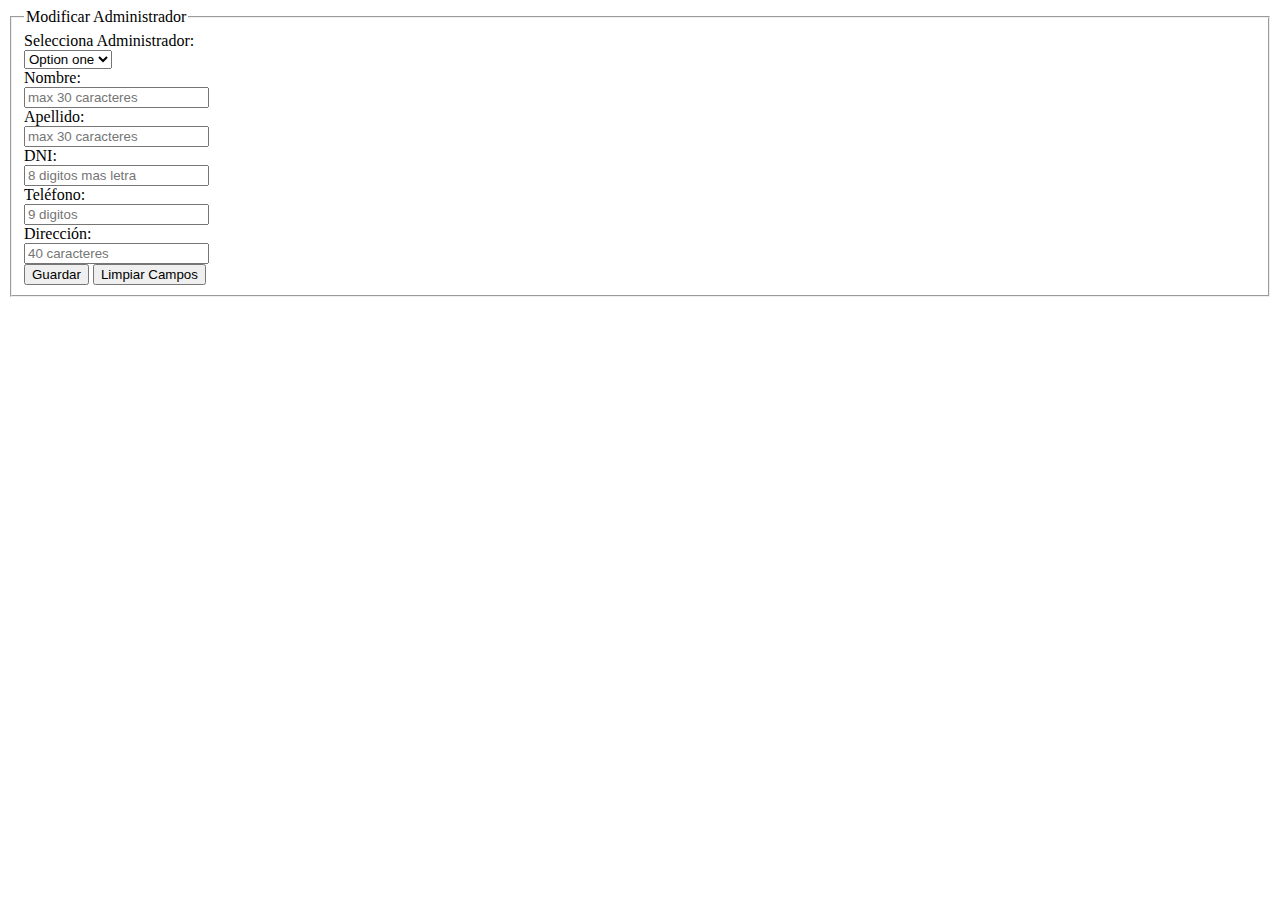
<file: Formularios/modificaAdmin.html>
<!DOCTYPE html>
<html lang="en">
<head>
    <meta charset="UTF-8">
    <title>Title</title>
</head>
<body>
<form class="form-horizontal">
    <fieldset>

        <!-- Form Name -->
        <legend>Modificar Administrador</legend>

        <!-- Select Basic -->
        <div class="form-group">
            <label class="col-md-4 control-label" for="selectAdmin">Selecciona Administrador:</label>
            <div class="col-md-5">
                <select id="selectAdmin" name="selectAdmin" class="form-control">
                    <option value="1">Option one</option>
                    <option value="2">Option two</option>
                </select>
            </div>
        </div>

        <!-- AUTOCOMPLETAR LOS CAMPOS CON LOS DATOS DEL ADMIN SELECCIONADO-->

        <!-- Text input-->
        <div class="form-group">
            <label class="col-md-4 control-label" for="nombreAdmin">Nombre:</label>
            <div class="col-md-5">
                <input id="nombreAdmin" name="nombreAdmin" type="text" placeholder="max 30 caracteres" class="form-control input-md" required="">

            </div>
        </div>

        <!-- Text input-->
        <div class="form-group">
            <label class="col-md-4 control-label" for="apellidoAdmin">Apellido:</label>
            <div class="col-md-5">
                <input id="apellidoAdmin" name="apellidoAdmin" type="text" placeholder="max 30 caracteres" class="form-control input-md">

            </div>
        </div>

        <!-- Text input-->
        <div class="form-group">
            <label class="col-md-4 control-label" for="dniAdmin">DNI:</label>
            <div class="col-md-5">
                <input id="dniAdmin" name="dniAdmin" type="text" placeholder="8 digitos mas letra" class="form-control input-md" required="">

            </div>
        </div>

        <!-- Text input-->
        <div class="form-group">
            <label class="col-md-4 control-label" for="telefonoAdmin">Teléfono:</label>
            <div class="col-md-5">
                <input id="telefonoAdmin" name="telefonoAdmin" type="text" placeholder="9 digitos" class="form-control input-md">

            </div>
        </div>

        <!-- Text input-->
        <div class="form-group">
            <label class="col-md-4 control-label" for="direccionAdmin">Dirección:</label>
            <div class="col-md-5">
                <input id="direccionAdmin" name="direccionAdmin" type="text" placeholder="40 caracteres" class="form-control input-md">

            </div>
        </div>

        <!-- Button (Double) -->
        <div class="form-group">
            <label class="col-md-4 control-label" for="guardar"></label>
            <div class="col-md-8">
                <button id="guardar" name="guardar" class="btn btn-success">Guardar</button>
                <button id="limpiar" name="limpiar" class="btn btn-warning">Limpiar Campos</button>
            </div>
        </div>

    </fieldset>
</form>


</body>
</html>
</file>
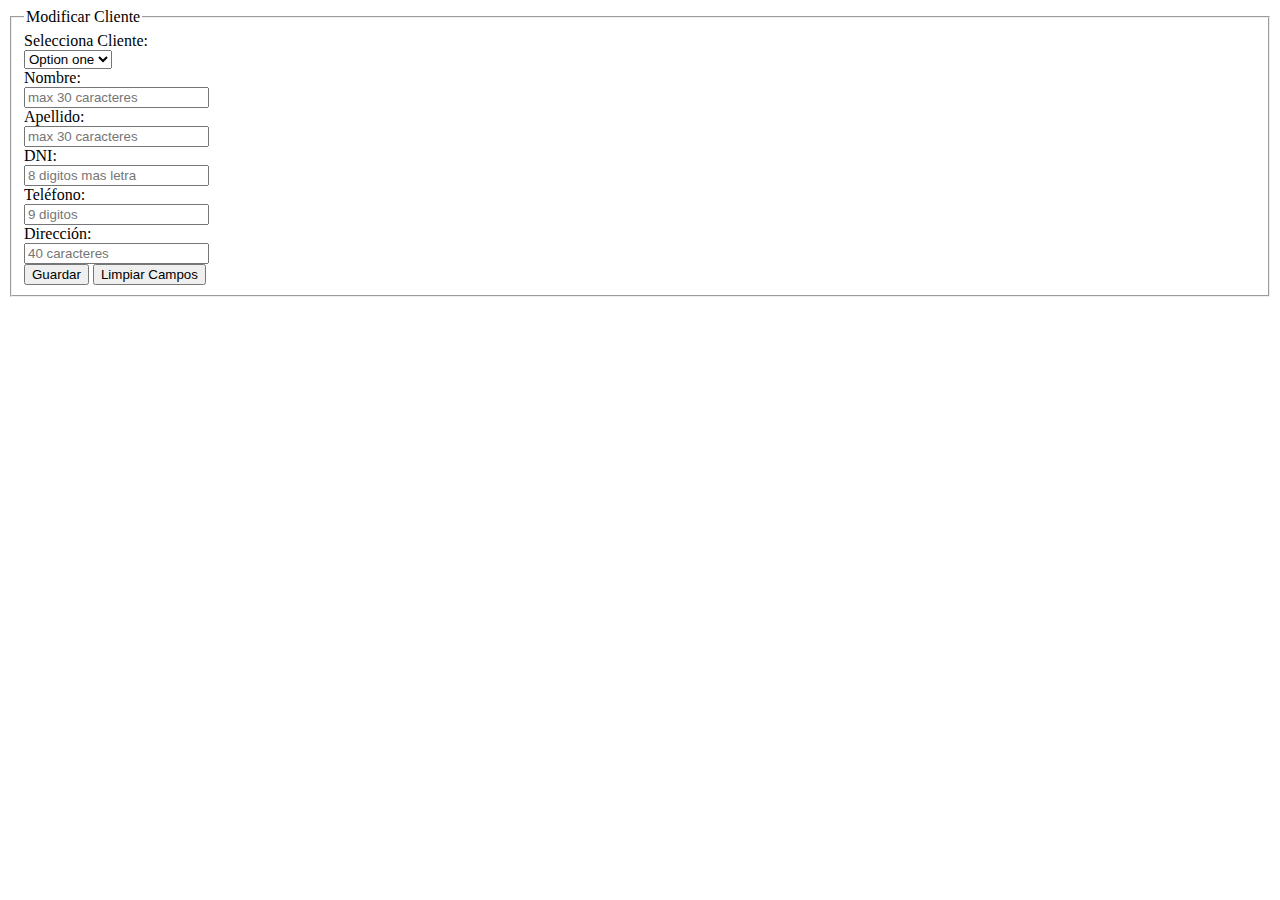
<file: Formularios/modificaCliente.html>
<!DOCTYPE html>
<html lang="en">
<head>
    <meta charset="UTF-8">
    <title>Title</title>
</head>
<body>
<form class="form-horizontal">
    <fieldset>

        <!-- Form Name -->

        <legend>Modificar Cliente</legend>

        <!-- Select Basic -->
        <div class="form-group">
            <label class="col-md-4 control-label" for="selectCliente">Selecciona Cliente:</label>
            <div class="col-md-5">
                <select id="selectCliente" name="selectCliente" class="form-control">
                    <option value="1">Option one</option>
                    <option value="2">Option two</option>
                </select>
            </div>
        </div>

        <!-- AUTOCOMPLETAR LOS CAMPOS CON LOS DATOS DEL CLIENTE QUE SE HA SELECCIONADO PARA MODIFICAR -->

        <!-- Text input-->
        <div class="form-group">
            <label class="col-md-4 control-label" for="nombreCliente">Nombre:</label>
            <div class="col-md-5">
                <input id="nombreCliente" name="nombreCliente" type="text" placeholder="max 30 caracteres" class="form-control input-md" required="">

            </div>
        </div>

        <!-- Text input-->
        <div class="form-group">
            <label class="col-md-4 control-label" for="apellidoCliente">Apellido:</label>
            <div class="col-md-5">
                <input id="apellidoCliente" name="apellidoCliente" type="text" placeholder="max 30 caracteres" class="form-control input-md">

            </div>
        </div>

        <!-- Text input-->
        <div class="form-group">
            <label class="col-md-4 control-label" for="dniCliente">DNI:</label>
            <div class="col-md-5">
                <input id="dniCliente" name="dniCliente" type="text" placeholder="8 digitos mas letra" class="form-control input-md" required="">

            </div>
        </div>

        <!-- Text input-->
        <div class="form-group">
            <label class="col-md-4 control-label" for="telefonoCliente">Teléfono:</label>
            <div class="col-md-5">
                <input id="telefonoCliente" name="telefonoCliente" type="text" placeholder="9 digitos" class="form-control input-md">

            </div>
        </div>

        <!-- Text input-->
        <div class="form-group">
            <label class="col-md-4 control-label" for="direccionCliente">Dirección:</label>
            <div class="col-md-5">
                <input id="direccionCliente" name="direccionCliente" type="text" placeholder="40 caracteres" class="form-control input-md">

            </div>
        </div>

        <!-- Button (Double) -->
        <div class="form-group">
            <label class="col-md-4 control-label" for="guardar"></label>
            <div class="col-md-8">
                <button id="guardar" name="guardar" class="btn btn-success">Guardar</button>
                <button id="limpiar" name="limpiar" class="btn btn-warning">Limpiar Campos</button>
            </div>
        </div>

    </fieldset>
</form>


</body>
</html>
</file>
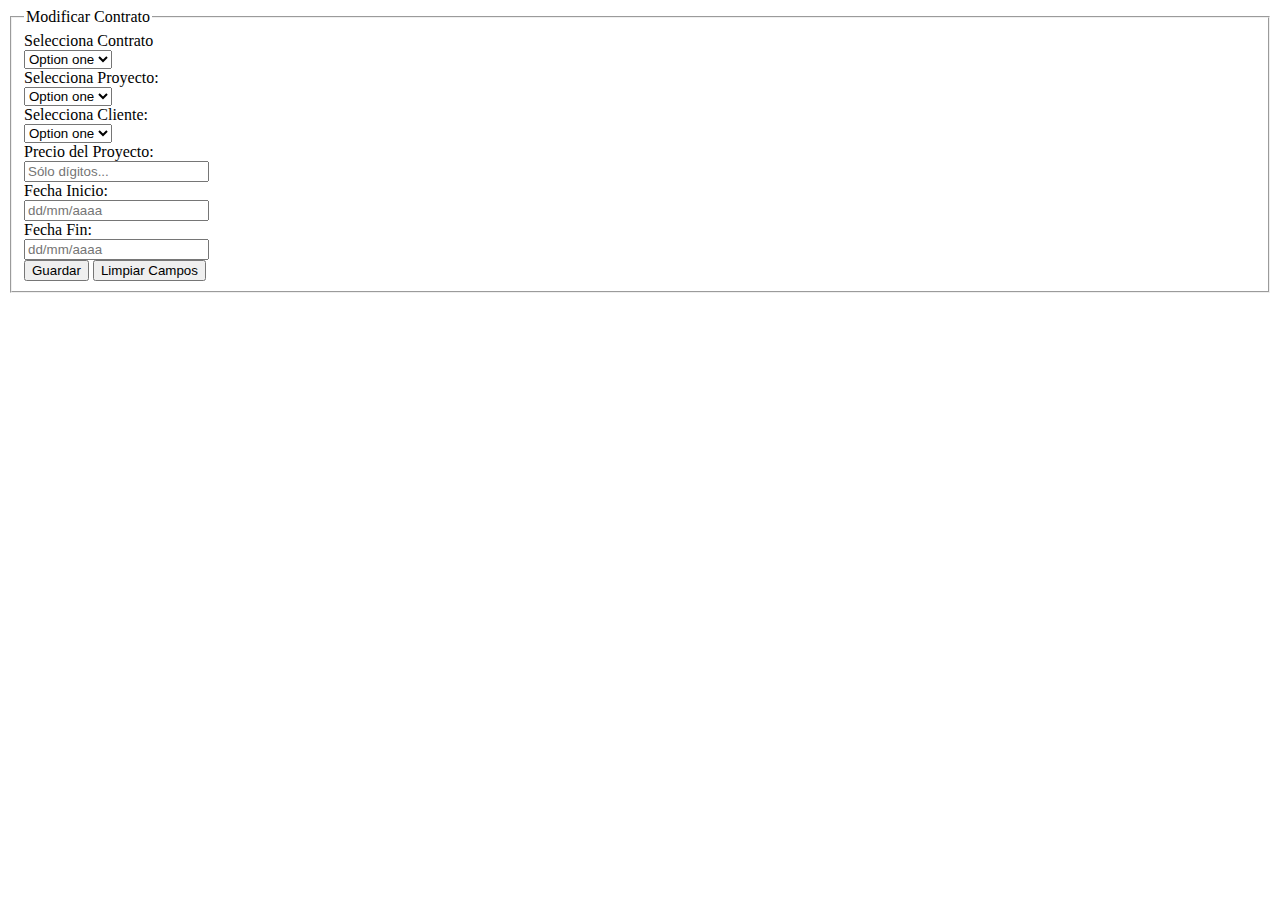
<file: Formularios/modificaContrato.html>
<!DOCTYPE html>
<html lang="en">
<head>
    <meta charset="UTF-8">
    <title>Title</title>
</head>
<body>
<form class="form-horizontal">
    <fieldset>

        <!-- Form Name -->
        <legend>Modificar Contrato</legend>

        <!-- Select Basic -->
        <div class="form-group">
            <label class="col-md-4 control-label" for="selectContrato">Selecciona Contrato</label>
            <div class="col-md-5">
                <select id="selectContrato" name="selectContrato" class="form-control">
                    <option value="1">Option one</option>
                    <option value="2">Option two</option>
                </select>
            </div>
        </div>

        <!-- AL SELECCIONAR EL CONTRATO, EL RESTO DE CAMPOS DE DEBEN AUTOCOMPLETAR CON LOS DATOS DEL CONTRATO SELECCIONADO -->


        <!-- Select Basic -->
        <div class="form-group">
            <label class="col-md-4 control-label" for="nombreProyecto">Selecciona Proyecto:</label>
            <div class="col-md-5">
                <select id="nombreProyecto" name="nombreProyecto" class="form-control">
                    <option value="1">Option one</option>
                    <option value="2">Option two</option>
                </select>
            </div>
        </div>

        <!-- Select Basic -->
        <div class="form-group">
            <label class="col-md-4 control-label" for="cliente">Selecciona Cliente:</label>
            <div class="col-md-5">
                <select id="cliente" name="cliente" class="form-control">
                    <option value="1">Option one</option>
                    <option value="2">Option two</option>
                </select>
            </div>
        </div>

        <!-- Text input-->
        <div class="form-group">
            <label class="col-md-4 control-label" for="precio">Precio del Proyecto: </label>
            <div class="col-md-5">
                <input id="precio" name="precio" type="text" placeholder="Sólo dígitos..." class="form-control input-md" required="">

            </div>
        </div>

        <!-- Text input-->
        <div class="form-group">
            <label class="col-md-4 control-label" for="fechaIni">Fecha Inicio:</label>
            <div class="col-md-5">
                <input id="fechaIni" name="fechaIni" type="text" placeholder="dd/mm/aaaa" class="form-control input-md" required="">

            </div>
        </div>

        <!-- Text input-->
        <div class="form-group">
            <label class="col-md-4 control-label" for="fechaFin">Fecha Fin:</label>
            <div class="col-md-5">
                <input id="fechaFin" name="fechaFin" type="text" placeholder="dd/mm/aaaa" class="form-control input-md" required="">

            </div>
        </div>

        <!-- Button (Double) -->
        <div class="form-group">
            <label class="col-md-4 control-label" for="guardar"></label>
            <div class="col-md-8">
                <button id="guardar" name="guardar" class="btn btn-success">Guardar</button>
                <button id="limpiar" name="limpiar" class="btn btn-warning">Limpiar Campos</button>
            </div>
        </div>

    </fieldset>
</form>

</body>
</html>
</file>
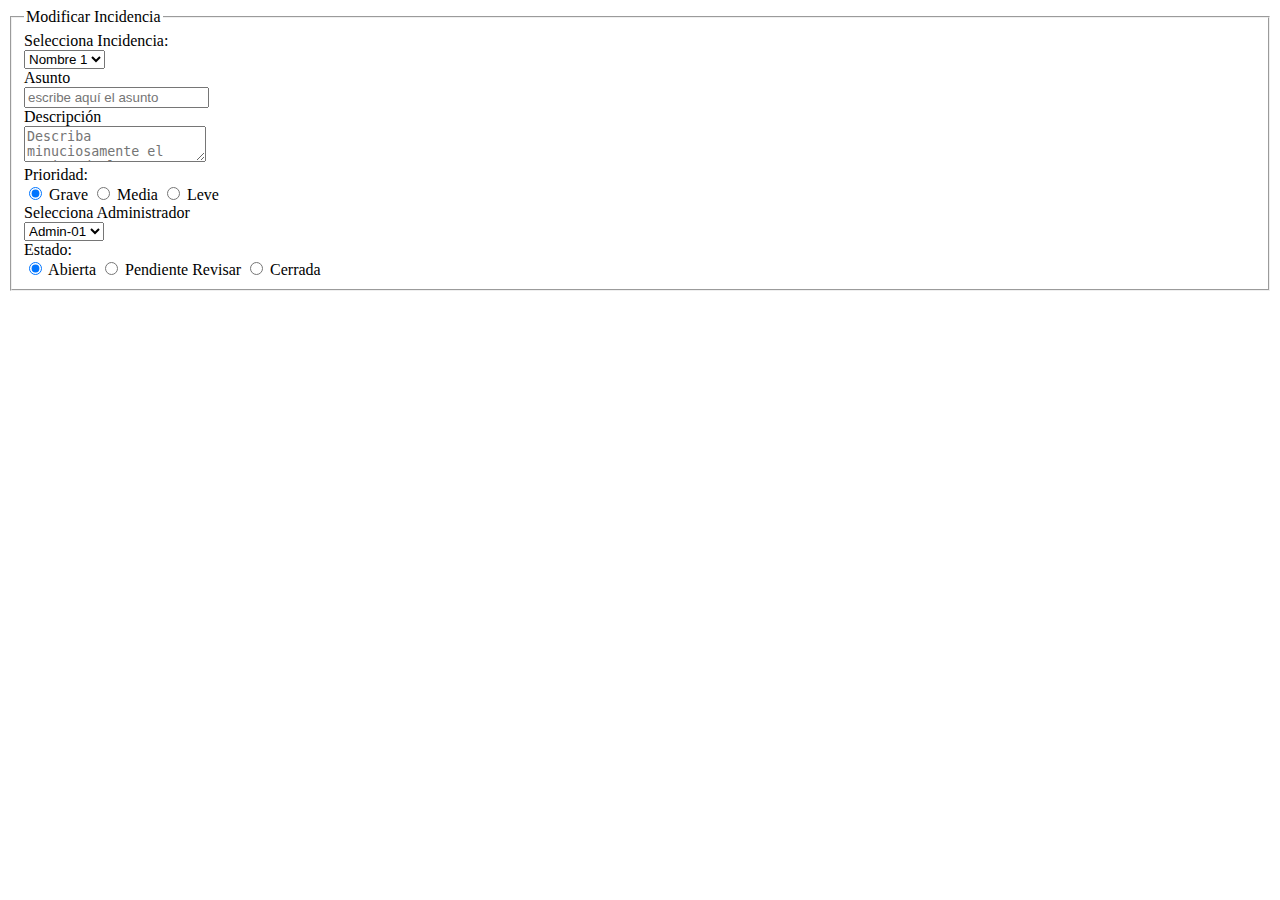
<file: Formularios/modificaIncidencia.html>
<!DOCTYPE html>
<html lang="en">
<head>
    <meta charset="UTF-8">
    <title>Title</title>
</head>
<body>
<form name="modificaIncidencia" class="form-horizontal">
    <fieldset>

        <!-- Form Name -->
        <legend>Modificar Incidencia</legend>


        <!-- SELECCIONAR UNA INCIDENCIA EXISTENTE -->

        <div class="form-group">
            <label class="col-md-4 control-label" for="incidencia">Selecciona Incidencia:</label>
            <div class="col-md-5">
                <select id="incidencia" name="incidencia" class="form-control">
                    <option value="1">Nombre 1</option>
                    <option value="2">Nombre 2</option>
                    <option value="3">Nombre 3</option>
                </select>
            </div>
        </div>

        <!-- Al seleccionar, los demas campos se autocompletan con los datos correspondientes a la incidencia seleccionada -->

        <!-- Text input-->
        <div class="control-group">
            <label class="control-label" for="prioridad">Asunto</label>
            <div class="controls">
                <input id="prioridad" name="prioridad" type="text" placeholder="escribe aquí el asunto" class="input-large">

            </div>
        </div>

        <!-- Textarea -->
        <div class="control-group">
            <label class="control-label" for="desc_inc">Descripción</label>
            <div class="controls">
                <textarea id="desc_inc" name="desc_inc" placeholder="Describa minuciosamente el motivo de la incidencia"></textarea>
            </div>
        </div>

        <!-- Multiple Radios (inline) -->
        <div class="control-group">
            <label class="control-label" for="prioridad">Prioridad: </label>
            <div class="controls">
                <label class="radio inline" for="prioridad-0">
                    <input type="radio" name="prioridad" id="prioridad-0" value="Grave" checked="checked">
                    Grave
                </label>
                <label class="radio inline" for="prioridad-1">
                    <input type="radio" name="prioridad" id="prioridad-1" value="Media">
                    Media
                </label>
                <label class="radio inline" for="prioridad-2">
                    <input type="radio" name="prioridad" id="prioridad-2" value="Leve">
                    Leve
                </label>
            </div>
        </div>

        <!-- Select Basic -->
        <div class="control-group">
            <label class="control-label" for="administradores">Selecciona Administrador</label>
            <div class="controls">
                <select id="administradores" name="administradores" class="input-large">
                    <option>Admin-01</option>
                    <option>Admin-02</option>
                    <option>Admin-03</option>
                </select>
            </div>
        </div>

        <!-- Multiple Radios (inline) -->
        <div class="control-group">
            <label class="control-label">Estado: </label>
            <div class="controls">
                <label class="radio inline" for="estado-0">
                    <input type="radio" name="estado" id="estado-0" value="Abierta" checked="checked">
                    Abierta
                </label>
                <label class="radio inline" for="estado-1">
                    <input type="radio" name="estado" id="estado-1" value="Pendiente Revisar">
                    Pendiente Revisar
                </label>
                <label class="radio inline" for="estado-2">
                    <input type="radio" name="estado" id="estado-2" value="Cerrada">
                    Cerrada
                </label>
            </div>
        </div>

    </fieldset>
</form>
</body>
</html>
</file>
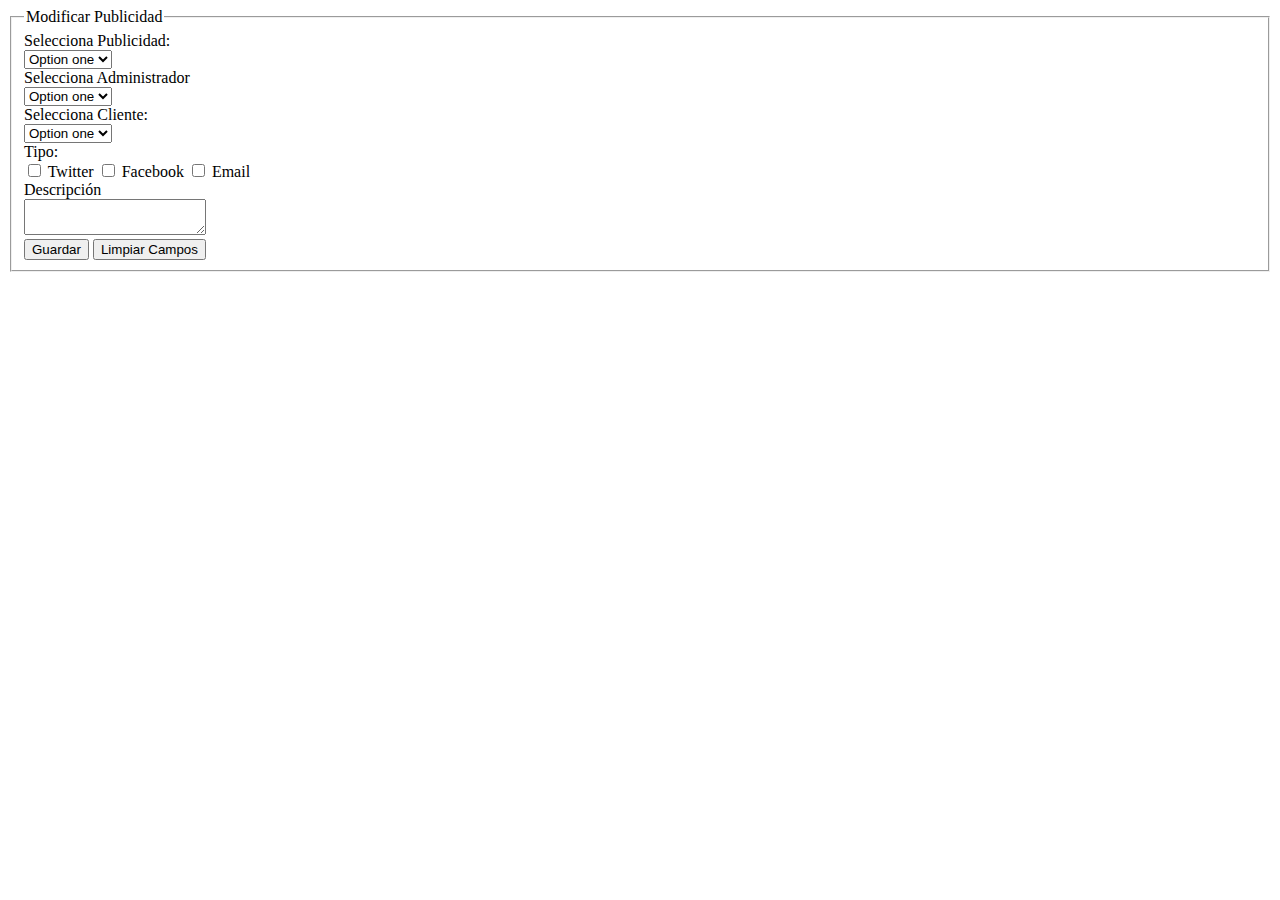
<file: Formularios/modificaPublicidad.html>
<!DOCTYPE html>
<html lang="en">
<head>
    <meta charset="UTF-8">
    <title>Title</title>
</head>
<body>
<form class="form-horizontal">
    <fieldset>

        <!-- Form Name -->

        <legend>Modificar Publicidad</legend>

        <!-- Select Basic -->
        <div class="form-group">
            <label class="col-md-4 control-label" for="selectPublicidad">Selecciona Publicidad:</label>
            <div class="col-md-5">
                <select id="selectPublicidad" name="selectPublicidad" class="form-control">
                    <option value="1">Option one</option>
                    <option value="2">Option two</option>
                </select>
            </div>
        </div>

        <!-- AUTOCOMPLETAR DATOS SEGUN EL CODIGO DE PUBLICIDAD SELECCIONADO -->

        <!-- Select Basic -->
        <div class="form-group">
            <label class="col-md-4 control-label" for="selectAdmin">Selecciona Administrador</label>
            <div class="col-md-5">
                <select id="selectAdmin" name="selectAdmin" class="form-control">
                    <option value="1">Option one</option>
                    <option value="2">Option two</option>
                </select>
            </div>
        </div>

        <!-- Select Basic -->
        <div class="form-group">
            <label class="col-md-4 control-label" for="cliente">Selecciona Cliente:</label>
            <div class="col-md-5">
                <select id="cliente" name="cliente" class="form-control">
                    <option value="1">Option one</option>
                    <option value="2">Option two</option>
                </select>
            </div>
        </div>

        <!-- Multiple Checkboxes (inline) -->
        <div class="form-group">
            <label class="col-md-4 control-label">Tipo:</label>
            <div class="col-md-4">
                <label class="checkbox-inline" for="tipo-0">
                    <input type="checkbox" name="tipo" id="tipo-0" value="1">
                    Twitter
                </label>
                <label class="checkbox-inline" for="tipo-1">
                    <input type="checkbox" name="tipo" id="tipo-1" value="2">
                    Facebook
                </label>
                <label class="checkbox-inline" for="tipo-2">
                    <input type="checkbox" name="tipo" id="tipo-2" value="3">
                    Email
                </label>
            </div>
        </div>

        <!-- Textarea -->
        <div class="form-group">
            <label class="col-md-4 control-label" for="descripcionPublicidad">Descripción</label>
            <div class="col-md-4">
                <textarea class="form-control" id="descripcionPublicidad" name="descripcionPublicidad"></textarea>
            </div>
        </div>

        <!-- Button (Double) -->
        <div class="form-group">
            <label class="col-md-4 control-label" for="guardar"></label>
            <div class="col-md-8">
                <button id="guardar" name="guardar" class="btn btn-success">Guardar</button>
                <button id="limpiar" name="limpiar" class="btn btn-warning">Limpiar Campos</button>
            </div>
        </div>

    </fieldset>
</form>


</body>
</html>
</file>
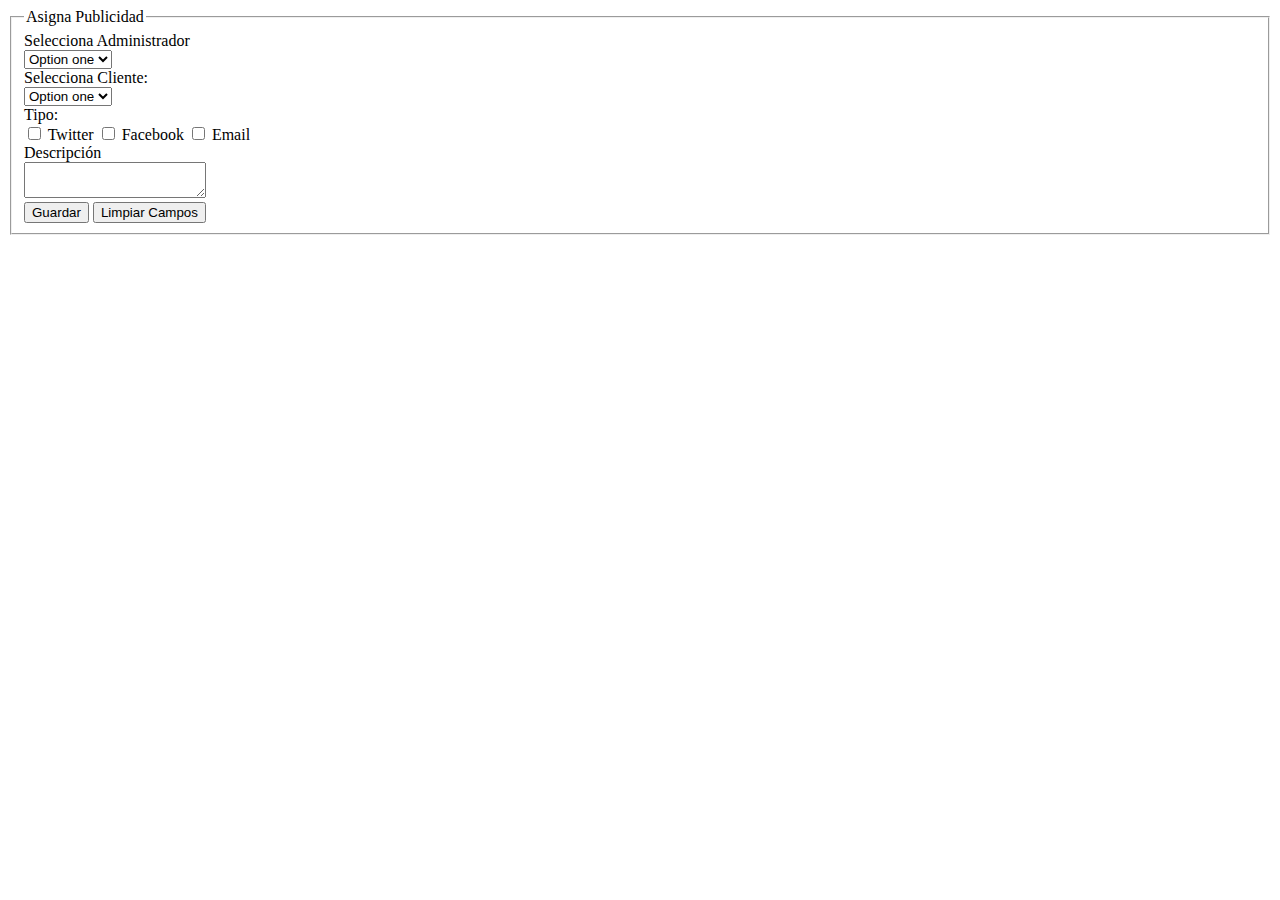
<file: Formularios/nuevaPublicidad.html>
<!DOCTYPE html>
<html lang="en">
<head>
    <meta charset="UTF-8">
    <title>Title</title>
</head>
<body>
<form class="form-horizontal">
    <fieldset>

        <!-- Form Name -->
        <legend>Asigna Publicidad</legend>

        <!-- Select Basic -->
        <div class="form-group">
            <label class="col-md-4 control-label" for="selectAdmin">Selecciona Administrador</label>
            <div class="col-md-5">
                <select id="selectAdmin" name="selectAdmin" class="form-control">
                    <option value="1">Option one</option>
                    <option value="2">Option two</option>
                </select>
            </div>
        </div>

        <!-- Select Basic -->
        <div class="form-group">
            <label class="col-md-4 control-label" for="cliente">Selecciona Cliente:</label>
            <div class="col-md-5">
                <select id="cliente" name="cliente" class="form-control">
                    <option value="1">Option one</option>
                    <option value="2">Option two</option>
                </select>
            </div>
        </div>

        <!-- Multiple Checkboxes (inline) -->
        <div class="form-group">
            <label class="col-md-4 control-label">Tipo:</label>
            <div class="col-md-4">
                <label class="checkbox-inline" for="tipo-0">
                    <input type="checkbox" name="tipo" id="tipo-0" value="1">
                    Twitter
                </label>
                <label class="checkbox-inline" for="tipo-1">
                    <input type="checkbox" name="tipo" id="tipo-1" value="2">
                    Facebook
                </label>
                <label class="checkbox-inline" for="tipo-2">
                    <input type="checkbox" name="tipo" id="tipo-2" value="3">
                    Email
                </label>
            </div>
        </div>

        <!-- Textarea -->
        <div class="form-group">
            <label class="col-md-4 control-label" for="descripcionPublicidad">Descripción</label>
            <div class="col-md-4">
                <textarea class="form-control" id="descripcionPublicidad" name="descripcionPublicidad"></textarea>
            </div>
        </div>

        <!-- Button (Double) -->
        <div class="form-group">
            <label class="col-md-4 control-label" for="guardar"></label>
            <div class="col-md-8">
                <button id="guardar" name="guardar" class="btn btn-success">Guardar</button>
                <button id="limpiar" name="limpiar" class="btn btn-warning">Limpiar Campos</button>
            </div>
        </div>

    </fieldset>
</form>


</body>
</html>
</file>
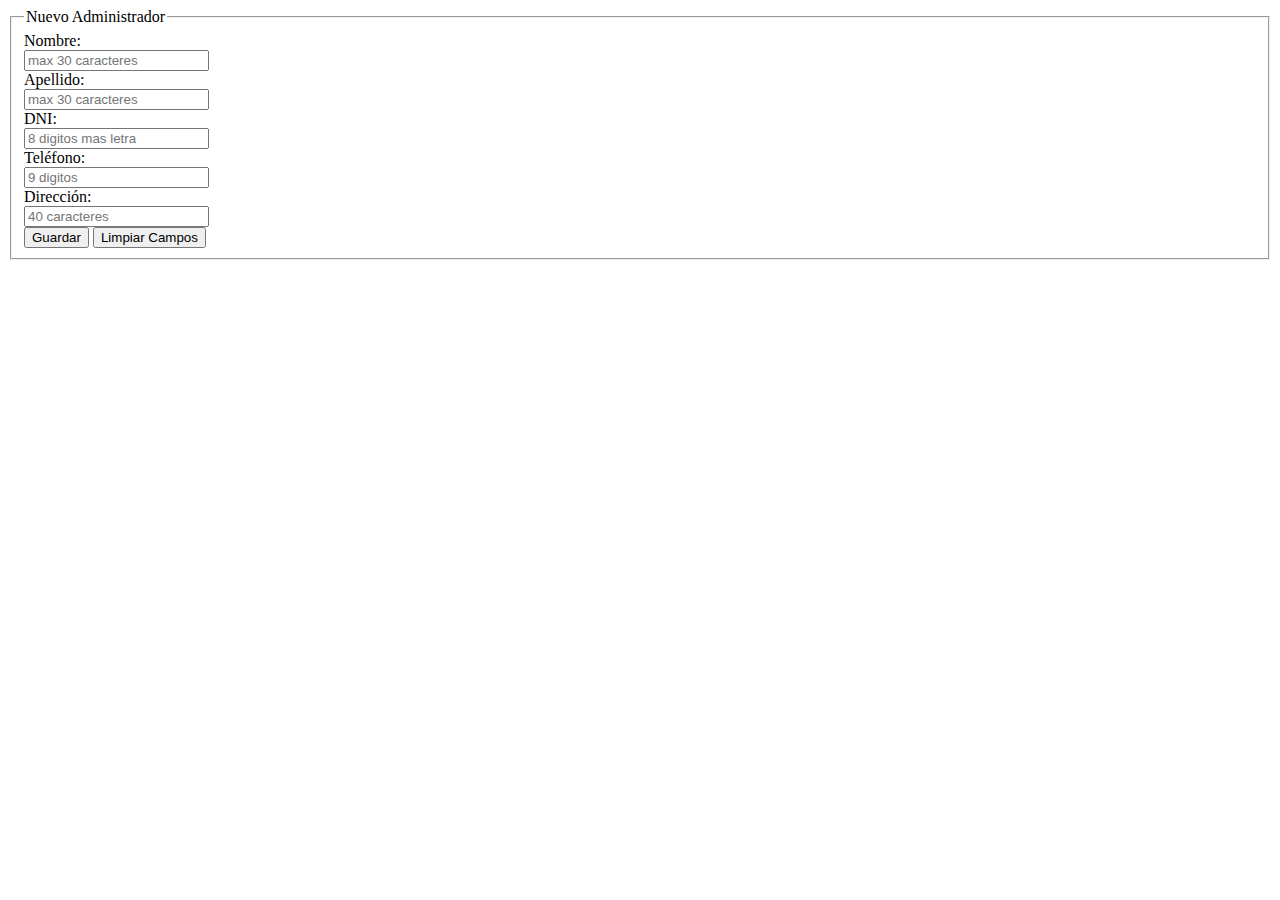
<file: Formularios/nuevoAdmin.html>
<!DOCTYPE html>
<html lang="en">
<head>
    <meta charset="UTF-8">
    <title>Title</title>
</head>
<body>
<form class="form-horizontal">
        <fieldset>

            <!-- Form Name -->
            <legend>Nuevo Administrador</legend>

            <!-- Text input-->
            <div class="form-group">
                <label class="col-md-4 control-label" for="nombreAdmin">Nombre:</label>
                <div class="col-md-5">
                    <input id="nombreAdmin" name="nombreAdmin" type="text" placeholder="max 30 caracteres" class="form-control input-md" required="">

                </div>
            </div>

            <!-- Text input-->
            <div class="form-group">
                <label class="col-md-4 control-label" for="apellidoAdmin">Apellido:</label>
                <div class="col-md-5">
                    <input id="apellidoAdmin" name="apellidoAdmin" type="text" placeholder="max 30 caracteres" class="form-control input-md">

                </div>
            </div>

            <!-- Text input-->
            <div class="form-group">
                <label class="col-md-4 control-label" for="dniAdmin">DNI:</label>
                <div class="col-md-5">
                    <input id="dniAdmin" name="dniAdmin" type="text" placeholder="8 digitos mas letra" class="form-control input-md" required="">

                </div>
            </div>

            <!-- Text input-->
            <div class="form-group">
                <label class="col-md-4 control-label" for="telefonoAdmin">Teléfono:</label>
                <div class="col-md-5">
                    <input id="telefonoAdmin" name="telefonoAdmin" type="text" placeholder="9 digitos" class="form-control input-md">

                </div>
            </div>

            <!-- Text input-->
            <div class="form-group">
                <label class="col-md-4 control-label" for="direccionAdmin">Dirección:</label>
                <div class="col-md-5">
                    <input id="direccionAdmin" name="direccionAdmin" type="text" placeholder="40 caracteres" class="form-control input-md">

                </div>
            </div>

            <!-- Button (Double) -->
            <div class="form-group">
                <label class="col-md-4 control-label" for="guardar"></label>
                <div class="col-md-8">
                    <button id="guardar" name="guardar" class="btn btn-success">Guardar</button>
                    <button id="limpiar" name="limpiar" class="btn btn-warning">Limpiar Campos</button>
                </div>
            </div>

        </fieldset>
    </form>



</body>
</html>
</file>
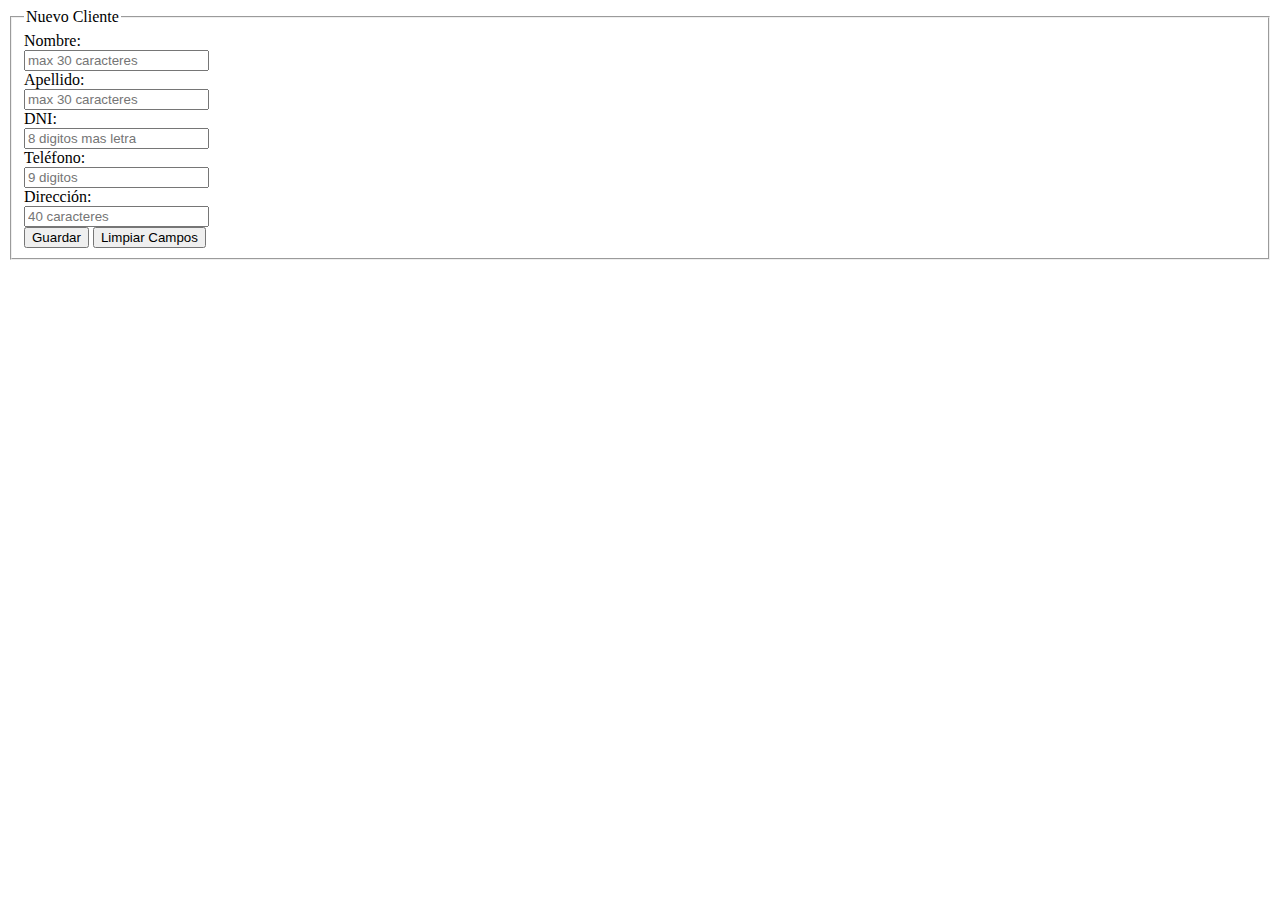
<file: Formularios/nuevoCliente.html>
<!DOCTYPE html>
<html lang="en">
<head>
    <meta charset="UTF-8">
    <title>Title</title>
</head>
<body>
<form class="form-horizontal">
    <fieldset>

        <!-- Form Name -->
        <legend>Nuevo Cliente</legend>

        <!-- Text input-->
        <div class="form-group">
            <label class="col-md-4 control-label" for="nombreCliente">Nombre:</label>
            <div class="col-md-5">
                <input id="nombreCliente" name="nombreCliente" type="text" placeholder="max 30 caracteres" class="form-control input-md" required="">

            </div>
        </div>

        <!-- Text input-->
        <div class="form-group">
            <label class="col-md-4 control-label" for="apellidoCliente">Apellido:</label>
            <div class="col-md-5">
                <input id="apellidoCliente" name="apellidoCliente" type="text" placeholder="max 30 caracteres" class="form-control input-md">

            </div>
        </div>

        <!-- Text input-->
        <div class="form-group">
            <label class="col-md-4 control-label" for="dniCliente">DNI:</label>
            <div class="col-md-5">
                <input id="dniCliente" name="dniCliente" type="text" placeholder="8 digitos mas letra" class="form-control input-md" required="">

            </div>
        </div>

        <!-- Text input-->
        <div class="form-group">
            <label class="col-md-4 control-label" for="telefonoCliente">Teléfono:</label>
            <div class="col-md-5">
                <input id="telefonoCliente" name="telefonoCliente" type="text" placeholder="9 digitos" class="form-control input-md">

            </div>
        </div>

        <!-- Text input-->
        <div class="form-group">
            <label class="col-md-4 control-label" for="direccionCliente">Dirección:</label>
            <div class="col-md-5">
                <input id="direccionCliente" name="direccionCliente" type="text" placeholder="40 caracteres" class="form-control input-md">

            </div>
        </div>

        <!-- Button (Double) -->
        <div class="form-group">
            <label class="col-md-4 control-label" for="guardar"></label>
            <div class="col-md-8">
                <button id="guardar" name="guardar" class="btn btn-success">Guardar</button>
                <button id="limpiar" name="limpiar" class="btn btn-warning">Limpiar Campos</button>
            </div>
        </div>

    </fieldset>
</form>


</body>
</html>
</file>
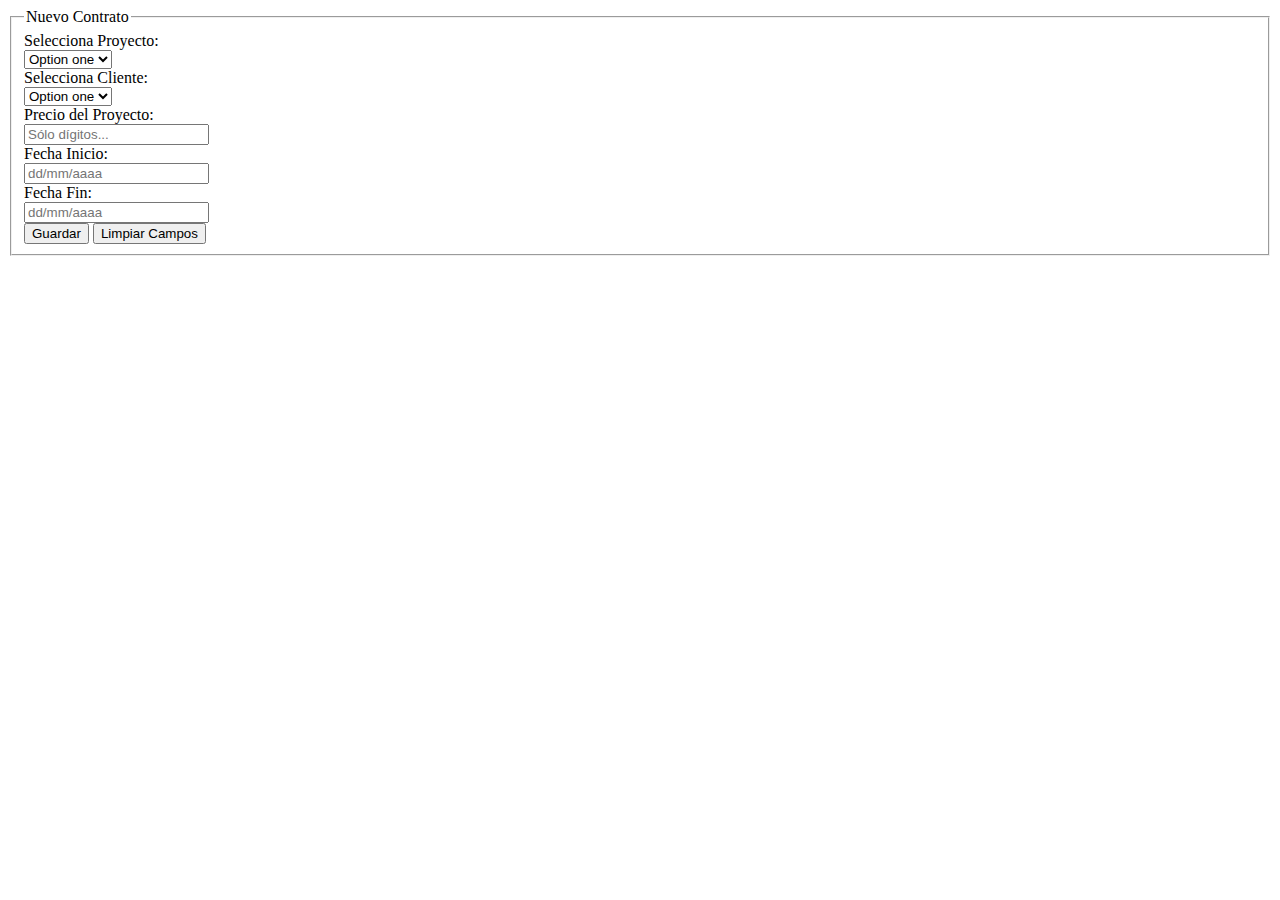
<file: Formularios/nuevoContrato.html>
<!DOCTYPE html>
<html lang="en">
<head>
    <meta charset="UTF-8">
    <title>Title</title>
</head>
<body>
<form class="form-horizontal">
    <fieldset>

        <!-- Form Name -->
        <legend>Nuevo Contrato</legend>

        <!-- Select Basic -->
        <div class="form-group">
            <label class="col-md-4 control-label" for="nombreProyecto">Selecciona Proyecto:</label>
            <div class="col-md-5">
                <select id="nombreProyecto" name="nombreProyecto" class="form-control">
                    <option value="1">Option one</option>
                    <option value="2">Option two</option>
                </select>
            </div>
        </div>

        <!-- Select Basic -->
        <div class="form-group">
            <label class="col-md-4 control-label" for="cliente">Selecciona Cliente:</label>
            <div class="col-md-5">
                <select id="cliente" name="cliente" class="form-control">
                    <option value="1">Option one</option>
                    <option value="2">Option two</option>
                </select>
            </div>
        </div>

        <!-- Text input-->
        <div class="form-group">
            <label class="col-md-4 control-label" for="precio">Precio del Proyecto: </label>
            <div class="col-md-5">
                <input id="precio" name="precio" type="text" placeholder="Sólo dígitos..." class="form-control input-md" required="">

            </div>
        </div>

        <!-- Text input-->
        <div class="form-group">
            <label class="col-md-4 control-label" for="fechaIni">Fecha Inicio:</label>
            <div class="col-md-5">
                <input id="fechaIni" name="fechaIni" type="text" placeholder="dd/mm/aaaa" class="form-control input-md" required="">

            </div>
        </div>

        <!-- Text input-->
        <div class="form-group">
            <label class="col-md-4 control-label" for="fechaFin">Fecha Fin:</label>
            <div class="col-md-5">
                <input id="fechaFin" name="fechaFin" type="text" placeholder="dd/mm/aaaa" class="form-control input-md" required="">

            </div>
        </div>

        <!-- Button (Double) -->
        <div class="form-group">
            <label class="col-md-4 control-label" for="guardar"></label>
            <div class="col-md-8">
                <button id="guardar" name="guardar" class="btn btn-success">Guardar</button>
                <button id="limpiar" name="limpiar" class="btn btn-warning">Limpiar Campos</button>
            </div>
        </div>

    </fieldset>
</form>

</body>
</html>
</file>
<file: css/toastr.css>
/*
 * Note that this is toastr v2.1.3, the "latest" version in url has no more maintenance,
 * please go to https://cdnjs.com/libraries/toastr.js and pick a certain version you want to use,
 * make sure you copy the url from the website since the url may change between versions.
 * */
.toast-title{font-weight:700}.toast-message{-ms-word-wrap:break-word;word-wrap:break-word}.toast-message a,.toast-message label{color:#FFF}.toast-message a:hover{color:#CCC;text-decoration:none}.toast-close-button{position:relative;right:-.3em;top:-.3em;float:right;font-size:20px;font-weight:700;color:#FFF;-webkit-text-shadow:0 1px 0 #fff;text-shadow:0 1px 0 #fff;opacity:.8;-ms-filter:progid:DXImageTransform.Microsoft.Alpha(Opacity=80);filter:alpha(opacity=80);line-height:1}.toast-close-button:focus,.toast-close-button:hover{color:#000;text-decoration:none;cursor:pointer;opacity:.4;-ms-filter:progid:DXImageTransform.Microsoft.Alpha(Opacity=40);filter:alpha(opacity=40)}.rtl .toast-close-button{left:-.3em;float:left;right:.3em}button.toast-close-button{padding:0;cursor:pointer;background:0 0;border:0;-webkit-appearance:none}.toast-top-center{top:0;right:0;width:100%}.toast-bottom-center{bottom:0;right:0;width:100%}.toast-top-full-width{top:0;right:0;width:100%}.toast-bottom-full-width{bottom:0;right:0;width:100%}.toast-top-left{top:12px;left:12px}.toast-top-right{top:12px;right:12px}.toast-bottom-right{right:12px;bottom:12px}.toast-bottom-left{bottom:12px;left:12px}#toast-container{position:fixed;z-index:999999;pointer-events:none}#toast-container *{-moz-box-sizing:border-box;-webkit-box-sizing:border-box;box-sizing:border-box}#toast-container>div{position:relative;pointer-events:auto;overflow:hidden;margin:0 0 6px;padding:15px 15px 15px 50px;width:300px;-moz-border-radius:3px;-webkit-border-radius:3px;border-radius:3px;background-position:15px center;background-repeat:no-repeat;-moz-box-shadow:0 0 12px #999;-webkit-box-shadow:0 0 12px #999;box-shadow:0 0 12px #999;color:#FFF;opacity:.8;-ms-filter:progid:DXImageTransform.Microsoft.Alpha(Opacity=80);filter:alpha(opacity=80)}#toast-container>div.rtl{direction:rtl;padding:15px 50px 15px 15px;background-position:right 15px center}#toast-container>div:hover{-moz-box-shadow:0 0 12px #000;-webkit-box-shadow:0 0 12px #000;box-shadow:0 0 12px #000;opacity:1;-ms-filter:progid:DXImageTransform.Microsoft.Alpha(Opacity=100);filter:alpha(opacity=100);cursor:pointer}#toast-container>.toast-info{background-image:url([data-uri])!important}#toast-container>.toast-error{background-image:url([data-uri])!important}#toast-container>.toast-success{background-image:url([data-uri])!important}#toast-container>.toast-warning{background-image:url([data-uri])!important}#toast-container.toast-bottom-center>div,#toast-container.toast-top-center>div{width:300px;margin-left:auto;margin-right:auto}#toast-container.toast-bottom-full-width>div,#toast-container.toast-top-full-width>div{width:96%;margin-left:auto;margin-right:auto}.toast{background-color:#030303}.toast-success{background-color:#51A351}.toast-error{background-color:#BD362F}.toast-info{background-color:#2F96B4}.toast-warning{background-color:#F89406}.toast-progress{position:absolute;left:0;bottom:0;height:4px;background-color:#000;opacity:.4;-ms-filter:progid:DXImageTransform.Microsoft.Alpha(Opacity=40);filter:alpha(opacity=40)}@media all and (max-width:240px){#toast-container>div{padding:8px 8px 8px 50px;width:11em}#toast-container>div.rtl{padding:8px 50px 8px 8px}#toast-container .toast-close-button{right:-.2em;top:-.2em}#toast-container .rtl .toast-close-button{left:-.2em;right:.2em}}@media all and (min-width:241px) and (max-width:480px){#toast-container>div{padding:8px 8px 8px 50px;width:18em}#toast-container>div.rtl{padding:8px 50px 8px 8px}#toast-container .toast-close-button{right:-.2em;top:-.2em}#toast-container .rtl .toast-close-button{left:-.2em;right:.2em}}@media all and (min-width:481px) and (max-width:768px){#toast-container>div{padding:15px 15px 15px 50px;width:25em}#toast-container>div.rtl{padding:15px 50px 15px 15px}}
</file>
<file: css/styleMultilevel.css>
/*** FORMULARIOS ***/

#divFormNuevoCliente, #divFormModificaCliente,
#divFormNuevaIncidencia, #divFormModificaIncidencia,
#divFormNuevaPublioidad, #divFormEliminaPublicidad,
#divFormNuevoContrato, #divFormModificarContrato,
#divFormNuevoAdministrador, #divFormModificarAdministrador,
#divFormNuevoProyecto,#divFormModificaProyecto,#divFormNuevaTarea,
#divFormModificaTarea,#divFormNuevoAnalista,#divFormModificaAnalista,
#divFormNuevoProgramador,#divFormModificaProgramador,#clearfix{
    display:none;
}

/*campos con errores*/
.error {
    background-color:yellow;
}

.oculto{
    display: none;
}


/*** FIN FORMULARIOS ***/





.clearfix{
    padding: 32px;
}


/*** BARRA DE NAVEGACION ***/

.dropdown-submenu {
    position: relative;
}

.dropdown-submenu>.dropdown-menu {
    top: 0;
    left: 100%;
    margin-top: -6px;
    margin-left: -1px;
    -webkit-border-radius: 0 6px 6px 6px;
    -moz-border-radius: 0 6px 6px;
    border-radius: 0 6px 6px 6px;
}

.dropdown-submenu:hover>.dropdown-menu {
    display: block;
}

.dropdown-submenu>a:after {
    display: block;
    content: " ";
    float: right;
    width: 0;
    height: 0;
    border-color: transparent;
    border-style: solid;
    border-width: 5px 0 5px 5px;
    border-left-color: #ccc;
    margin-top: 5px;
    margin-right: -10px;
}

.dropdown-submenu:hover>a:after {
    border-left-color: #fff;
}

.dropdown-submenu.pull-left {
    float: none;
}

.dropdown-submenu.pull-left>.dropdown-menu {
    left: -100%;
    margin-left: 10px;
    -webkit-border-radius: 6px 0 6px 6px;
    -moz-border-radius: 6px 0 6px 6px;
    border-radius: 6px 0 6px 6px;
}

/*** FIN BARRA DE NAVEGACION ***/
</file>
